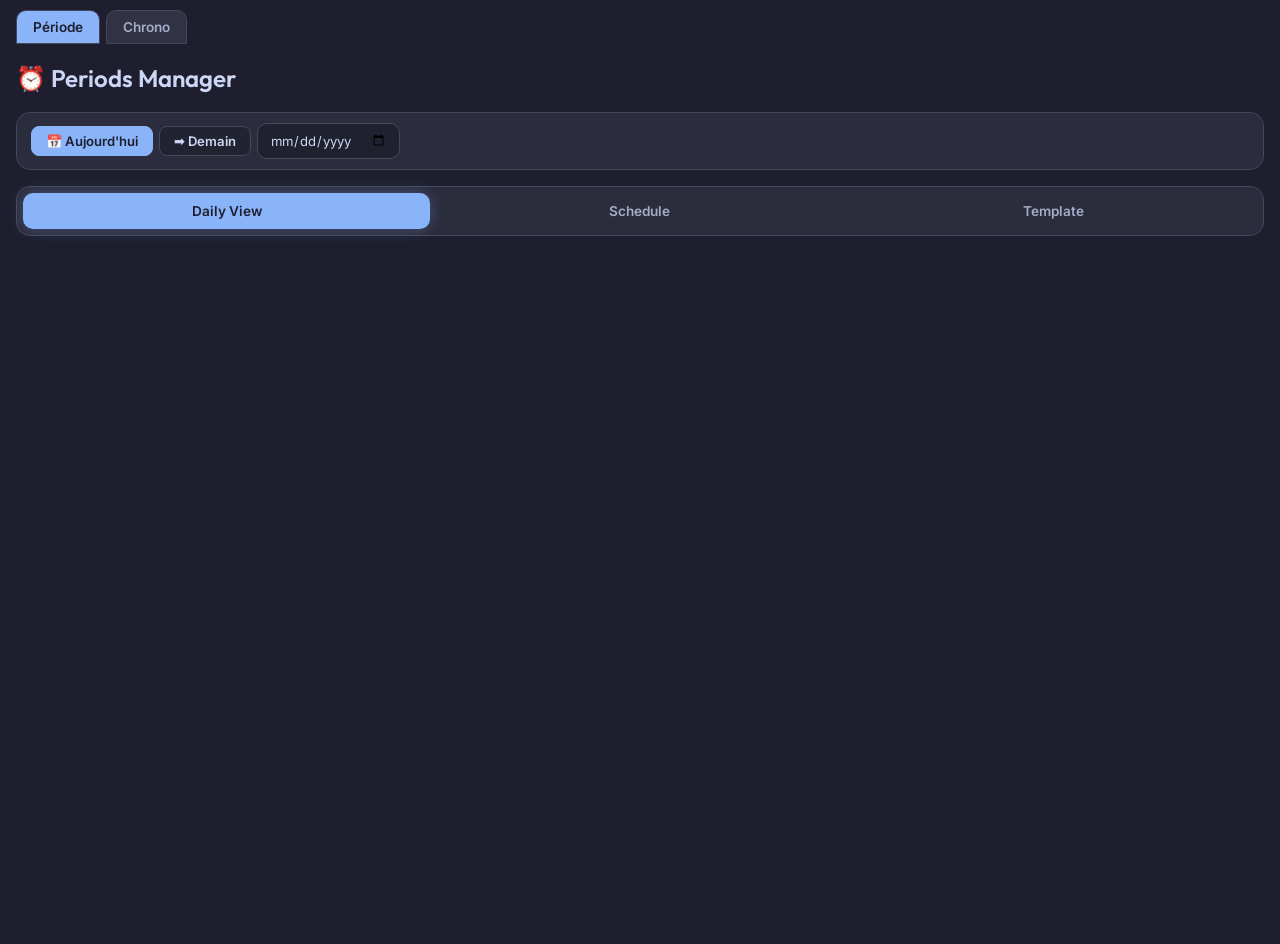
<file: periode-chrono-functional-merge-compressed/index.html>
<!DOCTYPE html> <html lang="fr"><head><meta charset="UTF-8"><title>Période + Chrono</title><link rel="preconnect" href="https://fonts.googleapis.com"><link rel="preconnect" href="https://fonts.gstatic.com" crossorigin><link href="https://fonts.googleapis.com/css2?family=Inter:wght@400;600&family=Outfit:wght@600;900&display=swap" rel="stylesheet"><style>*{box-sizing:border-box}html,body{margin:0;min-height:100%;background:#1e1e2e;color:#cdd6f4}body{padding:0;font-family:Inter,system-ui,sans-serif}.combined-shell{display:flex;gap:6px;padding:10px 16px 0;background:#1e1e2e;position:sticky;top:0;z-index:1000}.shell-tab{border:1px solid #45475a;background:#313244;color:#a6adc8;border-radius:10px 10px 0 0;padding:8px 16px;cursor:pointer;font:600 0.85rem Inter,system-ui,sans-serif}.shell-tab.is-active{background:#89b4fa;color:#1e1e2e}.combined-view{display:none}.combined-view.is-active{display:block}:root{--primary:#89b4fa;--primary-glow:rgba(137,180,250,0.3);--danger:#f38ba8;--warning:#f9e2af;--success:#a6e3a1;--bg:#1e1e2e;--card-bg:rgba(49,50,68,0.7);--text:#cdd6f4;--text-dim:#a6adc8;--divider:#45475a;--font-main:'Inter',system-ui,sans-serif;--font-display:'Outfit',sans-serif}#view-periode *,#view-periode *::before,#view-periode *::after{box-sizing:border-box;margin:0;padding:0}#view-periode{font-family:var(--font-main);background:var(--bg);color:var(--text);padding:16px;line-height:1.5;min-height:100vh;overflow-x:hidden}#view-periode .glass-bg{position:fixed;top:0;left:0;right:0;bottom:0;background:radial-gradient(circle at 50% 0%,#313244 0%,#1e1e2e 100%);z-index:-1}#view-periode h1,#view-periode h2,#view-periode h3{font-family:var(--font-display);font-weight:600}#view-periode h1{font-size:1.5rem;margin-bottom:16px;display:flex;align-items:center;gap:10px}#view-periode h2{font-size:1.1rem;margin-bottom:12px;color:var(--primary)}#view-periode h3{font-size:0.95rem;margin-bottom:8px}#view-periode .tabs{display:flex;gap:6px;margin-bottom:16px;flex-wrap:wrap;background:var(--card-bg);padding:6px;border-radius:14px;border:1px solid var(--divider);backdrop-filter:blur(8px)}#view-periode .tab-btn{flex:1;min-width:90px;padding:10px 14px;border-radius:10px;cursor:pointer;border:none;background:transparent;color:var(--text-dim);font-family:inherit;font-size:0.85rem;font-weight:600;transition:all 0.2s}#view-periode .tab-btn.active{background:var(--primary);color:#1e1e2e;box-shadow:0 0 16px var(--primary-glow)}#view-periode .tab-btn:hover:not(.active){background:rgba(255,255,255,0.05);color:var(--text)}#view-periode .tab-panel{display:none;animation:fadeIn 0.25s ease}#view-periode .tab-panel.active{display:block}@keyframes fadeIn{from{opacity:0;transform:translateY(4px)}to{opacity:1;transform:none}}#view-periode .card{background:var(--card-bg);backdrop-filter:blur(12px);border:1px solid var(--divider);border-radius:16px;padding:16px;margin-bottom:12px;box-shadow:0 4px 16px rgba(0,0,0,0.25)}#view-periode .date-selector{display:flex;gap:6px;align-items:center;margin-bottom:16px;flex-wrap:wrap;padding:10px 14px;border-radius:14px;background:var(--card-bg);border:1px solid var(--divider)}#view-periode .date-btn{padding:6px 14px;border-radius:8px;cursor:pointer;border:1px solid var(--divider);background:rgba(0,0,0,0.2);color:var(--text);font-size:0.82rem;font-weight:600;transition:all 0.15s;font-family:inherit}#view-periode .date-btn.active{background:var(--primary);color:#1e1e2e;border-color:var(--primary)}#view-periode .date-label{font-size:0.82rem;color:var(--text-dim);margin-left:auto}#view-periode input[type="text"],#view-periode input[type="time"],#view-periode input[type="date"],#view-periode input[type="search"],#view-periode select{padding:8px 12px;border-radius:10px;border:1px solid var(--divider);background:rgba(0,0,0,0.25);color:var(--text);font-family:inherit;font-size:0.9rem}#view-periode input[type="search"]{width:100%}#view-periode .form-row{display:flex;gap:10px;align-items:center;margin-bottom:10px;flex-wrap:wrap}#view-periode .form-row label{min-width:70px;font-weight:600;font-size:0.85rem;color:var(--text-dim)}#view-periode .btn{padding:8px 16px;border-radius:10px;border:1px solid var(--divider);background:var(--card-bg);color:var(--text);cursor:pointer;font-family:inherit;font-weight:600;font-size:0.85rem;transition:all 0.15s;display:inline-flex;align-items:center;gap:6px}#view-periode .btn:hover{background:rgba(255,255,255,0.08)}#view-periode .btn-primary{background:var(--primary);color:#1e1e2e;border-color:var(--primary)}#view-periode .btn-primary:hover{filter:brightness(1.05)}#view-periode .btn-success{background:var(--success);color:#1e1e2e;border-color:var(--success)}#view-periode .btn-danger{color:var(--danger);border-color:var(--danger)}#view-periode .btn-danger:hover{background:var(--danger);color:#1e1e2e}#view-periode .btn-sm{padding:4px 10px;font-size:0.78rem}#view-periode .btn-icon{padding:6px;min-width:32px;justify-content:center}#view-periode .btn-ghost{background:none;border:none;color:var(--text-dim)}#view-periode .timeline-sticky{position:sticky;top:0;z-index:50;background:linear-gradient(to bottom,var(--bg) 70%,transparent);padding-bottom:8px;margin-bottom:8px}#view-periode .timeline{position:relative;height:56px;border-radius:12px;background:rgba(0,0,0,0.25);border:1px solid var(--divider);overflow:hidden}#view-periode .timeline-block{position:absolute;top:4px;bottom:4px;border-radius:8px;display:flex;align-items:center;justify-content:center;font-size:0.65rem;font-weight:700;overflow:hidden;text-overflow:ellipsis;white-space:nowrap;padding:0 4px;cursor:pointer;transition:filter 0.2s;color:#1e1e2e}#view-periode .timeline-block:hover{filter:brightness(1.15)}#view-periode .timeline-block.is-current{box-shadow:0 0 12px var(--primary-glow);outline:2px solid #fff5}#view-periode .timeline-now{position:absolute;top:0;bottom:0;width:2px;background:var(--success);z-index:5}#view-periode .timeline-labels{display:flex;justify-content:space-between;font-size:0.7rem;color:var(--text-dim);margin-top:4px}#view-periode .daily-scroll{max-height:calc(100vh - 220px);overflow-y:auto;padding-right:4px}#view-periode .period-section{border-left:4px solid var(--divider);padding-left:12px;margin-bottom:20px;transition:border-color 0.2s}#view-periode .period-section.is-current{border-left-color:var(--success)}#view-periode .period-section.is-past{opacity:0.75}#view-periode .period-section.is-future{opacity:0.9}#view-periode .period-header{display:flex;justify-content:space-between;align-items:flex-start;margin-bottom:10px;gap:8px}#view-periode .period-time-badge{font-size:0.8rem;font-weight:700;color:var(--primary);background:rgba(137,180,250,0.12);padding:4px 10px;border-radius:8px}#view-periode .period-title-row{font-weight:700;font-size:1rem;margin-bottom:4px}#view-periode .break-message{text-align:center;padding:32px 20px;margin:24px 0;border:2px dashed var(--divider);border-radius:16px;color:var(--text-dim);background:rgba(0,0,0,0.15)}#view-periode .break-message .icon{font-size:2rem;margin-bottom:8px}#view-periode .daily-task-row{--step-color:var(--primary);display:flex;align-items:center;gap:10px;padding:10px 12px;border-radius:12px;background:var(--card-bg);border:1px solid var(--divider);margin-bottom:6px;transition:all 0.2s}#view-periode .daily-task-row:hover{border-color:var(--step-color);box-shadow:0 0 10px color-mix(in srgb,var(--step-color) 30%,transparent)}#view-periode .daily-task-row.is-done{opacity:0.5}#view-periode .daily-task-row.is-subtask{margin-left:16px;border-left:2px solid var(--divider)}#view-periode .daily-task-row.is-running{border-left:4px solid var(--step-color);background:color-mix(in srgb,var(--step-color) 10%,transparent)}#view-periode .task-info{flex:1;min-width:0}#view-periode .task-title-text{font-weight:600;font-size:0.9rem;white-space:nowrap;overflow:hidden;text-overflow:ellipsis}#view-periode .task-project-label{font-size:0.72rem;color:var(--text-dim);display:flex;align-items:center;gap:5px;margin-top:2px}#view-periode .project-dot{width:8px;height:8px;border-radius:50%;flex-shrink:0}#view-periode .task-row-actions{display:flex;gap:4px;flex-shrink:0}#view-periode .btn-task-action{width:32px;height:32px;border-radius:8px;border:1px solid var(--divider);background:rgba(0,0,0,0.2);color:var(--text);cursor:pointer;display:flex;align-items:center;justify-content:center;transition:all 0.15s;font-size:0.85rem}#view-periode .btn-task-action.play:hover{background:var(--primary);color:#1e1e2e;border-color:var(--primary)}#view-periode .btn-task-action.done:hover{background:var(--success);color:#1e1e2e;border-color:var(--success)}#view-periode .btn-task-action:disabled{opacity:0.35;cursor:not-allowed}#view-periode .period-item{display:flex;align-items:stretch;gap:8px;padding:12px;border:1px solid var(--divider);border-radius:14px;margin-bottom:8px;background:rgba(0,0,0,0.15);transition:border-color 0.2s,box-shadow 0.2s}#view-periode .period-item:hover{border-color:var(--primary);box-shadow:0 0 0 1px var(--primary-glow) inset}#view-periode .period-item.is-active{border-color:var(--success);box-shadow:0 0 12px rgba(166,227,161,.15)}#view-periode .period-time{display:flex;flex-direction:column;align-items:center;justify-content:center;min-width:72px;font-weight:700;font-size:0.82rem;color:var(--primary);gap:2px}#view-periode .period-time .sep{font-size:0.6rem;color:var(--text-dim)}#view-periode .period-info{flex:1;min-width:0}#view-periode .period-actions{display:flex;flex-direction:column;gap:4px;justify-content:center}#view-periode .task-dropzone{min-height:44px;border:2px dashed var(--divider);border-radius:10px;padding:6px 10px;margin-top:8px;display:flex;flex-wrap:wrap;align-items:center;gap:4px;transition:border-color 0.2s,background 0.2s}#view-periode .task-dropzone.drag-over{border-color:var(--primary);background:var(--primary-glow)}#view-periode .task-dropzone .placeholder{color:var(--text-dim);font-size:0.8rem;font-style:italic}#view-periode .task-chip{display:inline-flex;align-items:center;gap:4px;padding:3px 10px;border-radius:20px;font-size:0.78rem;background:rgba(0,0,0,0.25);border:1px solid var(--divider);margin:2px;cursor:grab;--chip-color:var(--primary)}#view-periode .task-chip:hover{border-color:var(--chip-color)}#view-periode .task-chip.is-done{opacity:0.5;text-decoration:line-through}#view-periode .task-chip .remove{cursor:pointer;opacity:0.6}#view-periode .task-chip .remove:hover{opacity:1;color:var(--danger)}#view-periode .available-tasks{max-height:280px;overflow-y:auto;padding:8px;border:1px solid var(--divider);border-radius:12px;background:rgba(0,0,0,0.15)}#view-periode .available-task{padding:8px 12px;border-radius:8px;cursor:grab;font-size:0.85rem;margin-bottom:4px;background:rgba(0,0,0,0.15);transition:background 0.15s;display:flex;align-items:center;gap:6px}#view-periode .available-task:hover{background:rgba(255,255,255,0.05)}#view-periode .available-task.is-subtask{margin-left:16px;font-size:0.8rem;opacity:0.9;border-left:2px solid var(--divider);padding-left:10px}#view-periode .project-group{margin-bottom:12px}#view-periode .project-header{font-size:0.72rem;font-weight:700;text-transform:uppercase;color:var(--text-dim);margin-bottom:6px;display:flex;align-items:center;gap:6px}#view-periode .search-box{width:100%;padding:8px 12px;border-radius:10px;border:1px solid var(--divider);background:rgba(0,0,0,0.2);color:var(--text);margin-bottom:10px;font-size:0.85rem}#view-periode .task-section-header{display:flex;align-items:center;gap:8px;margin:16px 0 8px;cursor:pointer;user-select:none}#view-periode .task-count{font-size:0.72rem;padding:2px 8px;border-radius:10px;background:var(--divider);font-weight:700}#view-periode .task-section-today .task-count{background:var(--success);color:#1e1e2e}#view-periode .day-tabs{display:flex;gap:4px;margin-bottom:12px;flex-wrap:wrap}#view-periode .day-tab{flex:1;min-width:40px;text-align:center;padding:6px 4px;border-radius:8px;cursor:pointer;font-size:0.78rem;font-weight:600;background:rgba(0,0,0,0.2);border:1px solid var(--divider);color:var(--text-dim);transition:all 0.2s}#view-periode .day-tab.active{background:var(--primary);color:#1e1e2e;border-color:var(--primary)}#view-periode .badge{font-size:0.68rem;padding:2px 8px;border-radius:10px;background:var(--primary);color:#1e1e2e;font-weight:700}#view-periode .badge-accent{background:var(--success)}#view-periode .text-muted{color:var(--text-dim);font-size:0.85rem}#view-periode .empty-state{text-align:center;padding:36px 16px;color:var(--text-dim)}#view-periode .empty-state .icon{font-size:2.5rem;margin-bottom:10px}#view-periode .flex-between{display:flex;justify-content:space-between;align-items:center;gap:8px;flex-wrap:wrap}#view-periode .mt{margin-top:8px}#view-periode .mb{margin-bottom:8px}#view-periode #save-status{position:fixed;bottom:12px;right:12px;font-size:0.7rem;padding:6px 12px;border-radius:8px;background:rgba(0,0,0,0.6);backdrop-filter:blur(8px);color:var(--text-dim);pointer-events:none;opacity:0;transition:opacity 0.3s;display:flex;align-items:center;gap:6px;z-index:1000}#view-periode #save-status.active{opacity:1}#view-periode .spinner{width:10px;height:10px;border:2px solid var(--text-dim);border-top-color:transparent;border-radius:50%;animation:spin 0.8s linear infinite}@keyframes spin{to{transform:rotate(360deg)}}#view-periode .modal-overlay{position:fixed;top:0;left:0;right:0;bottom:0;background:rgba(0,0,0,0.75);display:none;align-items:center;justify-content:center;z-index:2000;padding:20px;backdrop-filter:blur(4px)}#view-periode .modal-content{background:var(--bg);border:1px solid var(--divider);border-radius:20px;width:100%;max-width:420px;padding:24px;box-shadow:0 10px 40px rgba(0,0,0,0.5)}#view-periode .modal-footer{display:flex;justify-content:flex-end;gap:10px;margin-top:20px;flex-wrap:wrap}#view-periode .scope-options{display:flex;flex-direction:column;gap:8px;margin:16px 0}#view-periode .scope-option{padding:12px 14px;border-radius:12px;border:2px solid var(--divider);cursor:pointer;transition:all 0.15s;background:rgba(0,0,0,0.15)}#view-periode .scope-option:hover{border-color:var(--primary)}#view-periode .scope-option.selected{border-color:var(--primary);background:var(--primary-glow)}#view-periode .scope-option strong{display:block;margin-bottom:2px}#view-periode .scope-option span{font-size:0.82rem;color:var(--text-dim)}#view-periode::-webkit-scrollbar{width:6px}#view-periode::-webkit-scrollbar-thumb{background:var(--divider);border-radius:3px}#view-chrono *,#view-chrono *::before,#view-chrono *::after{box-sizing:border-box;margin:0;padding:0}#view-chrono{font-family:var(--font-main);background:var(--bg);color:var(--text);padding:16px;line-height:1.5;overflow-x:hidden;min-height:100vh}#view-chrono .glass-bg{position:fixed;top:0;left:0;right:0;bottom:0;background:radial-gradient(circle at 50% 0%,#313244 0%,#1e1e2e 100%);z-index:-1}#view-chrono h1,#view-chrono h2,#view-chrono h3{font-family:var(--font-display);font-weight:600}#view-chrono .timer-card{background:var(--card-bg);backdrop-filter:blur(12px);border:1px solid var(--divider);border-radius:24px;padding:24px;text-align:center;box-shadow:0 8px 32px rgba(0,0,0,0.4);margin-bottom:24px;position:sticky;top:0;z-index:100}#view-chrono .session-badge{display:inline-block;padding:4px 12px;background:var(--divider);border-radius:20px;font-size:0.75rem;font-weight:700;text-transform:uppercase;letter-spacing:1px;margin-bottom:8px}#view-chrono #current-task-name{font-size:1.4rem;margin-bottom:8px;white-space:nowrap;overflow:hidden;text-overflow:ellipsis}#view-chrono .timer-digits{font-size:4.5rem;font-family:var(--font-display);font-weight:900;line-height:1;margin:12px 0;font-variant-numeric:tabular-nums;text-shadow:0 0 20px var(--primary-glow);transition:color 0.3s ease}#view-chrono .timer-digits.warning{color:var(--warning)}#view-chrono .timer-digits.danger{color:var(--danger);animation:pulse-danger 1s infinite}@keyframes pulse-danger{0%{opacity:1}50%{opacity:0.7}100%{opacity:1}}#view-chrono .progress-container{height:6px;background:var(--divider);border-radius:3px;overflow:hidden;margin:16px 0}#view-chrono .progress-bar{height:100%;background:var(--primary);width:0%;transition:width 1s linear;box-shadow:0 0 10px var(--primary-glow)}#view-chrono .controls{display:flex;justify-content:center;align-items:center;gap:16px;margin-top:16px}#view-chrono .btn-ctrl{background:none;border:none;color:var(--text);cursor:pointer;padding:8px;border-radius:50%;transition:all 0.2s;display:flex;align-items:center;justify-content:center}#view-chrono .btn-ctrl:hover{background:rgba(255,255,255,0.1);transform:scale(1.1)}#view-chrono .btn-ctrl:active{transform:scale(0.95)}#view-chrono .btn-main{width:64px;height:64px;background:var(--primary);color:#1e1e2e;box-shadow:0 0 20px var(--primary-glow)}#view-chrono .btn-main:hover{background:#b4befe}#view-chrono .btn-adj{font-size:0.8rem;font-weight:700;padding:6px 10px;border-radius:8px;background:var(--divider)}#view-chrono .btn-adj.plus{color:var(--success)}#view-chrono .btn-adj.minus{color:var(--danger)}#view-chrono .section-header{display:flex;justify-content:space-between;align-items:center;margin:24px 0 12px}#view-chrono .sequence-list{min-height:60px;border:2px dashed var(--divider);border-radius:16px;padding:8px;margin-bottom:24px;background:rgba(0,0,0,0.1)}#view-chrono .sequence-list.drag-over{border-color:var(--primary);background:var(--primary-glow)}#view-chrono .task-item{background:var(--card-bg);border:1px solid var(--divider);border-radius:12px;padding:12px;margin-bottom:8px;display:flex;align-items:center;gap:12px;cursor:grab;transition:all 0.2s}#view-chrono .task-item{--step-color:var(--primary)}#view-chrono .task-item:hover{transform:translateX(4px);border-color:var(--step-color);box-shadow:0 0 10px color-mix(in srgb,var(--step-color) 35%,transparent)}#view-chrono .task-item.active{border-left:4px solid var(--step-color);background:color-mix(in srgb,var(--step-color) 12%,transparent)}#view-chrono .task-item .task-content{cursor:pointer}#view-chrono .task-item.dragging{opacity:0.5}#view-chrono .task-drag-handle{color:var(--text-dim);cursor:grab}#view-chrono .task-content{flex:1;min-width:0}#view-chrono .task-title{font-weight:600;white-space:nowrap;overflow:hidden;text-overflow:ellipsis;font-size:0.9rem}#view-chrono .task-duration-label{font-size:0.75rem;color:var(--text-dim)}#view-chrono .task-actions{display:flex;gap:4px}#view-chrono .btn-tiny{background:none;border:none;color:var(--text-dim);cursor:pointer;padding:4px;border-radius:4px}#view-chrono .btn-tiny:hover{color:var(--danger);background:rgba(243,139,168,0.1)}#view-chrono .source-lists{display:flex;flex-direction:column;gap:16px}#view-chrono .list-container{background:var(--card-bg);border-radius:16px;padding:16px;border:1px solid var(--divider)}#view-chrono .list-container h3{font-size:1rem;margin-bottom:12px;display:flex;align-items:center;gap:8px}#view-chrono .task-count-badge{font-size:0.7rem;padding:2px 8px;background:var(--divider);border-radius:10px;color:var(--text-dim)}#view-chrono .search-box{width:100%;padding:8px 12px;border-radius:8px;border:1px solid var(--divider);background:var(--bg);color:var(--text);margin-bottom:12px;font-size:0.85rem}#view-chrono .project-group{margin-bottom:12px}#view-chrono .project-header{font-size:0.75rem;font-weight:700;text-transform:uppercase;color:var(--text-dim);margin-bottom:6px;display:flex;align-items:center;gap:6px}#view-chrono .project-dot{width:8px;height:8px;border-radius:50%}#view-chrono .available-task{padding:8px 12px;border-radius:8px;background:rgba(0,0,0,0.2);margin-bottom:4px;font-size:0.85rem;cursor:pointer;display:flex;flex-direction:column;gap:4px;transition:background 0.2s}#view-chrono .available-task:hover{background:rgba(255,255,255,0.05)}#view-chrono .task-tags{display:flex;flex-wrap:wrap;gap:4px}#view-chrono .task-tag{font-size:0.6rem;padding:1px 6px;border-radius:4px;background:var(--divider);color:var(--text)}#view-chrono .modal-overlay{position:fixed;top:0;left:0;right:0;bottom:0;background:rgba(0,0,0,0.8);display:none;align-items:center;justify-content:center;z-index:2000;backdrop-filter:blur(4px)}#view-chrono .modal-content{background:var(--bg);border:1px solid var(--divider);border-radius:20px;padding:24px;width:90%;max-width:360px;box-shadow:0 10px 40px rgba(0,0,0,0.5)}#view-chrono .modal-content h2{margin-bottom:16px}#view-chrono .duration-input-wrapper{display:flex;gap:8px;margin:16px 0}#view-chrono .duration-input-wrapper input{flex:1;padding:12px;border-radius:10px;border:1px solid var(--divider);background:var(--card-bg);color:var(--text);font-size:1.2rem;text-align:center}#view-chrono .modal-footer{display:flex;justify-content:flex-end;gap:12px}#view-chrono .btn{padding:8px 16px;border-radius:8px;cursor:pointer;font-weight:600;border:none}#view-chrono .btn-primary{background:var(--primary);color:#1e1e2e}#view-chrono .btn-ghost{background:none;color:var(--text-dim)}#view-chrono .hidden{display:none !important}#view-chrono .flex-row{display:flex;align-items:center;gap:8px}#view-chrono .empty-placeholder{text-align:center;color:var(--text-dim);padding:20px;font-style:italic;font-size:0.85rem}#view-chrono .quick-add-box{display:flex;flex-direction:column;gap:4px;justify-content:center}#view-chrono .btn-xs{font-size:0.65rem;padding:4px 8px;font-weight:700;border-radius:6px}#view-chrono .loop-toggle{display:flex;align-items:center;gap:8px;font-size:0.8rem;color:var(--text-dim);cursor:pointer;user-select:none}#view-chrono .loop-toggle input{accent-color:var(--primary);width:16px;height:16px;cursor:pointer}#view-chrono .subtask-item{margin-left:16px;border-left:2px solid var(--divider);padding-left:8px}#view-chrono .subtask-item .available-task{font-size:0.8rem;opacity:0.9}</style></head><body><nav id="app-switcher" class="combined-shell" aria-label="Période et Chrono"><button class="shell-tab is-active" data-view="periode" onclick="AppShell.switchTo('periode')">Période</button><button class="shell-tab" data-view="chrono" onclick="AppShell.switchTo('chrono')">Chrono</button></nav><main id="view-periode" class="combined-view is-active"><div class="glass-bg"></div><div id="save-status"></div><h1>⏰ Periods Manager</h1><div class="date-selector" id="date-selector"><button class="date-btn active" onclick="setDateToday()">📅 Aujourd'hui</button> <button class="date-btn" onclick="setDateTomorrow()">➡️ Demain</button> <input type="date" id="custom-date" style="width:auto; min-width:140px; font-size:0.82rem;" onchange="setDateCustom(this.value)" /> <span class="date-label" id="date-label"></span></div><div class="tabs"><button class="tab-btn active" data-tab="daily" onclick="switchTab('daily')">Daily View</button> <button class="tab-btn" data-tab="schedule" onclick="switchTab('schedule')">Schedule</button> <button class="tab-btn" data-tab="template" onclick="switchTab('template')">Template</button></div><div id="daily" class="tab-panel active"><div class="timeline-sticky"><div id="daily-timeline"></div></div><div id="daily-scroll" class="daily-scroll"></div></div><div id="schedule" class="tab-panel"><div id="schedule-content"></div></div><div id="template" class="tab-panel"><div id="template-list"></div><div id="template-editor" style="display:none"></div></div><div id="modal-period" class="modal-overlay"><div class="modal-content"><h2 id="m-period-title">Ajouter une période</h2><div id="scope-selector" class="scope-options" style="display:none"><div class="scope-option selected" data-scope="today" onclick="selectScope('today')"><strong>📅 Uniquement ce jour</strong> <span>Modification ponctuelle, ne modifie pas le template.</span></div><div class="scope-option" data-scope="template" onclick="selectScope('template')"><strong>📋 Template actif</strong> <span id="scope-template-name">Sera répété chaque semaine pour ce jour.</span></div></div><div class="form-row"><label>Titre</label><input type="text" id="p-title" placeholder="Deep Work" style="flex:1" /></div><div class="form-row"><label>Début</label><input type="time" id="p-start" /></div><div class="form-row"><label>Fin</label><input type="time" id="p-end" /></div><div class="modal-footer"><button class="btn btn-ghost" onclick="closePeriodModal()">Annuler</button> <button class="btn btn-primary" onclick="savePeriod()">Enregistrer</button></div></div></div><div id="modal-tt" class="modal-overlay"><div class="modal-content"><h2>Nouveau template</h2><div class="form-row"><label>Nom</label><input type="text" id="m-tt-name" placeholder="Semaine cours" style="flex:1" /></div><div class="modal-footer"><button class="btn btn-ghost" onclick="closeTTModal()">Annuler</button> <button class="btn btn-primary" onclick="createTimetable()">Créer</button></div></div></div><div id="modal-custom" class="modal-overlay"><div class="modal-content"><h2>Ajouter une tâche personnalisée</h2><div class="form-row"><label>Titre</label><input type="text" id="c-title" placeholder="Tâche personnalisée" style="flex:1" /></div><div class="form-row"><label>Période</label><select id="c-period" style="flex:1"></select></div><div class="modal-footer"><button class="btn btn-ghost" onclick="closeCustomModal()">Annuler</button><button class="btn btn-primary" onclick="confirmCustomTask()">Ajouter</button></div></div></div></main><main id="view-chrono" class="combined-view"> <div class="glass-bg"></div> <div id="app"><div class="timer-card" id="timer-card"><button onclick="ui.toggleCollapse()" style="position:absolute; top: 16px; right: 16px; background: none; border: none; color: var(--text-dim); cursor: pointer;"> <svg id="icon-collapse" width="24" height="24" viewBox="0 0 24 24" fill="currentColor"><path d="M12 8l-6 6 1.41 1.41L12 10.83l4.59 4.58L18 14z"/></svg> <svg id="icon-expand" class="hidden" width="24" height="24" viewBox="0 0 24 24" fill="currentColor"><path d="M16.59 8.59L12 13.17 7.41 8.59 6 10l6 6 6-6z"/></svg> </button><div id="session-title" class="session-badge">Chrono</div><div id="total-time-display" style="font-size: 0.8rem; color: var(--text-dim); margin-bottom: 8px;">Total: 0s / 0s</div><div id="timer-card-full"><div id="current-task-name">No task selected</div><div id="timer-display" class="timer-digits">00:00</div><div class="progress-container"><div id="progress-bar" class="progress-bar"></div></div><div class="controls" style="margin-bottom: 12px;"><button onclick="adjustTime(-60)" class="btn-adj minus">- 1m</button> <button onclick="adjustTime(-10)" class="btn-adj minus">- 10s</button> <button onclick="adjustTime(10)" class="btn-adj plus">+ 10s</button> <button onclick="adjustTime(60)" class="btn-adj plus">+ 1m</button></div><div class="controls"><button id="btn-prev" onclick="timer.prev()" class="btn-ctrl" title="Previous"> <svg width="24" height="24" viewBox="0 0 24 24" fill="currentColor"><path d="M6 6h2v12H6zm3.5 6l8.5 6V6z"/></svg> </button> <button id="btn-play-pause" onclick="timer.toggle()" class="btn-ctrl btn-main"> <svg id="play-icon" width="32" height="32" viewBox="0 0 24 24" fill="currentColor"><path d="M8 5v14l11-7z"/></svg> <svg id="pause-icon" class="hidden" width="32" height="32" viewBox="0 0 24 24" fill="currentColor"><path d="M6 19h4V5H6v14zm8-14v14h4V5h-4z"/></svg> </button> <button id="btn-next" onclick="timer.next()" class="btn-ctrl" title="Next"> <svg width="24" height="24" viewBox="0 0 24 24" fill="currentColor"><path d="M6 18l8.5-6L6 6v12zM16 6v12h2V6h-2z"/></svg> </button> <button onclick="timer.reset()" class="btn-ctrl" title="Reset"> <svg width="20" height="20" viewBox="0 0 24 24" fill="none" stroke="currentColor" stroke-width="2.5"><path d="M23 4v6h-6M1 20v-6h6"/><path d="M3.51 9a9 9 0 0114.85-3.36L23 10M1 14l4.64 4.36A9 9 0 0020.49 15"/></svg> </button></div><div style="margin-top: 16px;"><button class="btn btn-primary" style="width: 100%; border-radius: 12px;" onclick="ui.prepareUnplannedTask()">
          ✨ Add Unplanned Task (Insert Next)
        </button></div></div><div id="timer-card-slim" class="hidden" style="display:flex; justify-content:space-between; align-items:center; margin-top: 8px;"><div style="flex: 1; min-width: 0; display:flex; flex-direction:column; align-items: flex-start; margin-right: 8px;"><div id="slim-task-name" style="font-weight: 600; white-space: nowrap; overflow: hidden; text-overflow: ellipsis; width: 100%; text-align: left;">No task selected</div><div id="slim-timer-display" style="font-family: var(--font-display); font-size: 1.5rem; font-weight: 900; color: var(--primary);">00:00</div></div><div style="display:flex; gap: 4px;"><button onclick="timer.prev()" class="btn-ctrl" style="padding: 4px;"><svg width="24" height="24" viewBox="0 0 24 24" fill="currentColor"><path d="M6 6h2v12H6zm3.5 6l8.5 6V6z"/></svg></button> <button onclick="timer.toggle()" class="btn-ctrl" style="padding: 4px; color: var(--primary);"> <svg id="slim-play-icon" width="32" height="32" viewBox="0 0 24 24" fill="currentColor"><path d="M8 5v14l11-7z"/></svg> <svg id="slim-pause-icon" class="hidden" width="32" height="32" viewBox="0 0 24 24" fill="currentColor"><path d="M6 19h4V5H6v14zm8-14v14h4V5h-4z"/></svg> </button> <button onclick="timer.next()" class="btn-ctrl" style="padding: 4px;"><svg width="24" height="24" viewBox="0 0 24 24" fill="currentColor"><path d="M6 18l8.5-6L6 6v12zM16 6v12h2V6h-2z"/></svg></button></div> </div> </div> <div class="section-header"> <h3>Planned Sequence</h3> <div style="display:flex; gap: 8px; align-items: center;"> <label class="loop-toggle" title="Restart sequence from the beginning when finished"> <input type="checkbox" id="loop-infinite" onchange="ui.toggleLoop(this.checked)">
        Loop ∞
      </label> <button class="btn btn-ghost" onclick="ui.prepareCustomTask()">+ Add Custom</button> <button class="btn btn-adj" onclick="timer.clearSequence()">Clear All</button> </div> </div> <div id="sequence-list" class="sequence-list" 
       ondragover="ui.onDragOver(event)" 
       ondrop="ui.onDrop(event, 'sequence')" 
       ondragleave="ui.onDragLeave(event)"> <div class="empty-placeholder">Drag tasks here to plan your sequence</div> </div> <div class="source-lists"> <div class="list-container"> <h3>📌 Today's Tasks <span id="count-today" class="task-count-badge">0</span></h3> <input type="search" class="search-box" placeholder="Filter today's tasks..." oninput="ui.filterTasks('today', this.value)"> <div id="list-today"></div> </div> <div class="list-container"> <h3>📂 All Tasks <span id="count-all" class="task-count-badge">0</span></h3> <input type="search" class="search-box" placeholder="Search all tasks..." oninput="ui.filterTasks('all', this.value)"> <div id="list-all"></div> </div> </div> </div> <div id="modal-duration" class="modal-overlay"> <div class="modal-content"> <h2 id="modal-task-title">Task Duration</h2> <div id="custom-title-wrapper" class="hidden" style="margin-bottom: 16px;"> <p class="text-dim">Task Title</p> <input type="text" id="input-title" placeholder="My Custom Task" style="width:100%; padding: 12px; border-radius: 10px; border: 1px solid var(--divider); background: var(--card-bg); color: var(--text); font-size: 1.1rem; margin-top: 4px;"> </div> <p class="text-dim">Enter duration (e.g., 10, 30s, 1.5h)</p> <div class="duration-input-wrapper"> <input type="text" id="input-duration" placeholder="10" autofocus> </div> <div class="modal-footer"> <button class="btn btn-ghost" onclick="ui.closeModal()">Cancel</button> <button id="modal-confirm-btn" class="btn btn-primary" onclick="ui.confirmTaskAdd()">Add to Chrono</button> </div> </div> </div> <audio id="audio-beep" src="https://assets.mixkit.co/active_storage/sfx/2869/2869-preview.mp3" preload="auto"></audio> </main><script>window.CombinedRuntime={ready:function(fn){function run(){try{var r=fn();r&&r.catch&&r.catch(function(e){console.error("Initialization failed:",e)})}catch(e){console.error("Initialization failed:",e)}}"undefined"!=typeof PluginAPI?PluginAPI.onReady?PluginAPI.onReady(run):run():setTimeout(function(){window.CombinedRuntime.ready(fn)},100)}},window.CombinedStore=function(){var envelope={periods:null,chrono:null},loaded=!1,loading=null,saving=null,queued=!1;async function load(){return loaded?envelope:(loading||(loading=async function(){var raw=await PluginAPI.loadSyncedData();return raw&&function(raw){var x=raw;if("string"==typeof x&&(x=JSON.parse(x)),x&&"object"==typeof x){if(x._unified||x.__combined)return envelope.periods=x.periods||null,void(envelope.chrono=x.chrono||null);(x.timetables||x.dailyOverrides||x.activeTimetableId||x.syncLog)&&(envelope.periods=x),Object.prototype.hasOwnProperty.call(x,"steps")&&(envelope.chrono=x)}}(raw),loaded=!0,envelope}().catch(function(e){throw loading=null,e})),loading)}async function flush(){if(saving)return queued=!0,saving;var payload=JSON.stringify({_unified:!0,periods:envelope.periods,chrono:envelope.chrono});return saving=PluginAPI.persistDataSynced(payload).finally(function(){if(saving=null,queued)return queued=!1,flush()})}async function savePart(key,value){return await load(),envelope[key]=value,flush()}return{load:load,reload:async function(){return loaded=!1,loading=null,load()},loadPeriods:async function(){return(await load()).periods},loadChrono:async function(){return(await load()).chrono},savePeriods:function(v){return savePart("periods",v)},saveChrono:function(v){return savePart("chrono",v)}}}(),window.CombinedTaskContext=function(){var value=null,promise=null;async function load(force){return value&&!force?value:(promise||(promise=Promise.all([PluginAPI.getTasks(),PluginAPI.getAllProjects?PluginAPI.getAllProjects():Promise.resolve([]),PluginAPI.getAllTags?PluginAPI.getAllTags():Promise.resolve([])]).then(function(a){return value={tasks:a[0]||[],projects:a[1]||[],tags:a[2]||[]}}).catch(function(e){throw promise=null,e})),promise)}return{load:load,refresh:async function(){return value=null,promise=null,load(!1)}}}(),window.ChronoBridge={_queue:null,replaceSequence:function(steps){window.timer&&window.timer.replaceSequenceFromPeriod?window.timer.replaceSequenceFromPeriod(steps):this._queue=steps}};var DATA_VERSION=2,data={version:2,deviceId:null,activeTimetableId:null,timetables:{},dailyOverrides:{},syncLog:[]},allTasks=[],allProjects=[],currentTaskId=null,currentPlanningDate=null,editingTimetableId=null,editingDayIndex=0,modalPeriodIdx=null,modalTTPeriodIdx=null,modalContext="schedule",periodSaveScope="today",taskSearchToday="",taskSearchAll="",assignPopoverTaskId=null,assignPopoverAnchor=null,autoAssignStatus="",allTasksSectionCollapsed=!1,draggedTaskId=null,draggedPeriodTask=null,moveMenuKey=null,runningCustomId=null,autreTaskId=null,AUTRE_TASK_TITLE="autre",AUTRE_WAIT_MS=1e4,AUTRE_POLL_MS=300,DAYS=["Lun","Mar","Mer","Jeu","Ven","Sam","Dim"],saveTimeout=null,isSaving=!1,needsSave=!1,dailyScrollInitialized=!1;function planningDateStr(){var d=currentPlanningDate||new Date;return d.getFullYear()+"-"+String(d.getMonth()+1).padStart(2,"0")+"-"+String(d.getDate()).padStart(2,"0")}function todayStr(){var d=new Date;return d.getFullYear()+"-"+String(d.getMonth()+1).padStart(2,"0")+"-"+String(d.getDate()).padStart(2,"0")}function tomorrowStr(){var d=new Date;return d.setDate(d.getDate()+1),d.getFullYear()+"-"+String(d.getMonth()+1).padStart(2,"0")+"-"+String(d.getDate()).padStart(2,"0")}function dayIndex(d){return(d.getDay()+6)%7}function parseTime(s){var p=s.split(":");return 60*parseInt(p[0],10)+parseInt(p[1],10)}function fmtTime(mins){return String(Math.floor(mins/60)).padStart(2,"0")+":"+String(mins%60).padStart(2,"0")}function uid(){return Date.now().toString(36)+Math.random().toString(36).substr(2,6)}function escHtml(s){if(!s)return"";var t=document.createElement("div");return t.textContent=s,t.innerHTML}function escAttr(s){return s?String(s).replace(/"/g,"&quot;").replace(/'/g,"&#39;"):""}function formatDateLabel(dateStr){if(dateStr===todayStr())return"Aujourd'hui — "+dateStr;if(dateStr===tomorrowStr())return"Demain — "+dateStr;return["Dimanche","Lundi","Mardi","Mercredi","Jeudi","Vendredi","Samedi"][new Date(dateStr+"T12:00:00").getDay()]+" — "+dateStr}function setDateToday(){currentPlanningDate=new Date,document.getElementById("custom-date").value="",updateDateSelector(),refreshCurrentTab(),dailyScrollInitialized=!1}function setDateTomorrow(){var d=new Date;d.setDate(d.getDate()+1),currentPlanningDate=d,document.getElementById("custom-date").value="",updateDateSelector(),refreshCurrentTab(),dailyScrollInitialized=!1}function setDateCustom(val){val&&(currentPlanningDate=new Date(val+"T12:00:00"),updateDateSelector(),refreshCurrentTab(),dailyScrollInitialized=!1)}function updateDateSelector(){var ds=planningDateStr(),today=todayStr(),tomorrow=tomorrowStr();document.querySelectorAll(".date-btn").forEach(function(b,i){b.classList.toggle("active",0===i&&ds===today||1===i&&ds===tomorrow)}),document.getElementById("date-label").textContent=formatDateLabel(ds),ds!==today&&ds!==tomorrow&&(document.getElementById("custom-date").value=ds)}function loadDeviceId(){try{var stored=localStorage.getItem("pm_deviceId");stored&&(data.deviceId=stored)}catch(e){}if(!data.deviceId){data.deviceId="dev_"+uid();try{localStorage.setItem("pm_deviceId",data.deviceId)}catch(e){}}}function recordOp(op,payload){data.syncLog||(data.syncLog=[]);var entry={id:uid(),ts:Date.now(),deviceId:data.deviceId,op:op,payload:JSON.parse(JSON.stringify(payload))};return data.syncLog.push(entry),data.syncLog.length>800&&(data.syncLog=data.syncLog.slice(-600)),entry}function applyOpEntry(entry){var p=entry.payload||{};switch(entry.op){case"MIGRATE_SNAPSHOT":data.activeTimetableId=p.activeTimetableId||null,data.timetables=p.timetables||{},data.dailyOverrides=p.dailyOverrides||{};break;case"SET_ACTIVE_TIMETABLE":data.activeTimetableId=p.id;break;case"CLEAR_ACTIVE_TIMETABLE":data.activeTimetableId=null;break;case"UPSERT_TIMETABLE":data.timetables[p.id]=p.timetable;break;case"DELETE_TIMETABLE":delete data.timetables[p.id],data.activeTimetableId===p.id&&(data.activeTimetableId=null);break;case"SET_TEMPLATE_DAY_PERIODS":if(!data.timetables[p.templateId])break;data.timetables[p.templateId].days||(data.timetables[p.templateId].days={}),data.timetables[p.templateId].days[p.dayIndex]={periods:p.periods};break;case"SET_DAILY_PERIODS":data.dailyOverrides||(data.dailyOverrides={}),data.dailyOverrides[p.dateStr]={periods:p.periods};break;case"DELETE_DAILY_OVERRIDE":data.dailyOverrides&&delete data.dailyOverrides[p.dateStr]}}function mutate(op,payload){applyOpEntry({op:op,payload:payload}),recordOp(op,payload),saveData()}function migrateData(parsed){return parsed||(parsed={}),parsed.timetables||(parsed.timetables={}),parsed.dailyOverrides||(parsed.dailyOverrides={}),parsed.syncLog||(parsed.syncLog=[]),loadDeviceId(),parsed.deviceId=parsed.deviceId||data.deviceId,parsed.version=DATA_VERSION,0===parsed.syncLog.length&&(Object.keys(parsed.timetables).length||Object.keys(parsed.dailyOverrides).length)&&parsed.syncLog.push({id:uid(),ts:Date.now(),deviceId:parsed.deviceId,op:"MIGRATE_SNAPSHOT",payload:{activeTimetableId:parsed.activeTimetableId,timetables:parsed.timetables,dailyOverrides:parsed.dailyOverrides}}),parsed}function mergeRemoteData(remote){if(!remote||!remote.syncLog||!remote.syncLog.length)return!1;var known={};(data.syncLog||[]).forEach(function(e){known[e.id]=!0});var newOps=remote.syncLog.filter(function(e){return!known[e.id]});return!!newOps.length&&(newOps.sort(function(a,b){return a.ts-b.ts}),newOps.forEach(function(entry){applyOpEntry(entry),data.syncLog.push(entry)}),data.syncLog.sort(function(a,b){return a.ts-b.ts}),!0)}async function executeSave(){if(isSaving)needsSave=!0;else{isSaving=!0,needsSave=!1,showSaveStatus("Sauvegarde…",!0);try{data.version=DATA_VERSION,await CombinedStore.savePeriods(data),showSaveStatus("Sauvegardé ✓",!1)}catch(e){console.error("Save failed:",e),showSaveStatus("Nouvelle tentative…",!0),needsSave=!0}setTimeout(function(){isSaving=!1,needsSave&&executeSave()},1100)}}function saveData(){showSaveStatus("Sauvegarde…",!0),saveTimeout&&clearTimeout(saveTimeout),saveTimeout=setTimeout(executeSave,200)}function showSaveStatus(text,spinning){var el=document.getElementById("save-status");el.innerHTML=(spinning?'<div class="spinner"></div>':"")+"<span>"+text+"</span>",el.classList.add("active"),spinning||setTimeout(function(){el.classList.remove("active")},2e3)}async function loadDataFromStore(){try{var loaded=await CombinedStore.loadPeriods();loaded&&(data=migrateData(loaded))}catch(e){console.error("Load failed:",e),migrateData(data)}}async function loadTasks(){try{var taskContext=await CombinedTaskContext.load();allTasks=taskContext.tasks,PluginAPI.getAllProjects&&(allProjects=taskContext.projects),window.periodTags=taskContext.tags||[]}catch(e){allTasks=[],allProjects=[]}}function getEffectivePeriodsForDate(dateStr){if(data.dailyOverrides&&data.dailyOverrides[dateStr])return(data.dailyOverrides[dateStr].periods||[]).slice();if(data.activeTimetableId&&data.timetables[data.activeTimetableId]){var tt=data.timetables[data.activeTimetableId],dow=dayIndex(new Date(dateStr+"T12:00:00"));if(tt.days&&tt.days[dow]&&tt.days[dow].periods)return tt.days[dow].periods.slice()}return[]}function getEffectivePeriods(){return getEffectivePeriodsForDate(planningDateStr())}function isDateOverridden(dateStr){return!(!data.dailyOverrides||!data.dailyOverrides[dateStr])}function setDailyPeriods(dateStr,periods){mutate("SET_DAILY_PERIODS",{dateStr:dateStr,periods:periods})}function setTemplateDayPeriods(templateId,dayIndex,periods){mutate("SET_TEMPLATE_DAY_PERIODS",{templateId:templateId,dayIndex:dayIndex,periods:periods})}function getProjectColor(projectId){var p=allProjects.find(function(x){return x.id===projectId});return p&&p.theme&&p.theme.primary?p.theme.primary:"#89b4fa"}function getTaskProjectId(task){if(!task)return null;if(task.projectId)return task.projectId;if(task.parentId){var parent=allTasks.find(function(t){return t.id===task.parentId});return parent?parent.projectId:null}return null}function getProjectName(projectId){if(!projectId)return"Inbox";var p=allProjects.find(function(x){return x.id===projectId});return p?p.title:"Inbox"}function getTaskById(id){return allTasks.find(function(t){return t.id===id})}function isCustomTaskId(id){return 0===String(id||"").indexOf("custom_")}function ensureCustomMeta(period){return period.customMeta||(period.customMeta={}),period.customMeta}function resolvePeriodItems(period){var result=[];return period&&period.taskIds?(period.taskIds.forEach(function(tid){if(isCustomTaskId(tid)){var meta=period.customMeta&&period.customMeta[tid]||{};result.push({id:tid,title:meta.title||"Tâche personnalisée",isDone:!!meta.isDone,isCustom:!0,projectId:null,parentId:null})}else{var t=getTaskById(tid);t&&result.push({id:t.id,title:t.title,isDone:!!t.isDone,isCustom:!1,projectId:getTaskProjectId(t),parentId:t.parentId,subTaskIds:t.subTaskIds,task:t})}}),result):result}function sleep(ms){return new Promise(function(resolve){setTimeout(resolve,ms)})}function findAutreTask(tasks,today){return(tasks||[]).find(function(t){return t&&String(t.title||"").toLowerCase()===AUTRE_TASK_TITLE&&t.dueDay===today&&!t.isDone&&!t.parentId})}async function ensureAutreTask(){var today=todayStr();await loadTasks();var autre=findAutreTask(allTasks,today),created=null;!autre&&PluginAPI.addTask&&(created=await PluginAPI.addTask({title:AUTRE_TASK_TITLE,dueDay:today,projectId:null}));for(var deadline=Date.now()+AUTRE_WAIT_MS;Date.now()<deadline;){if(await loadTasks(),autre=findAutreTask(allTasks,today))return autreTaskId=autre.id,autre.id;await sleep(AUTRE_POLL_MS)}return created&&created.id?(autreTaskId=created.id,created.id):null}function itemIsRunning(item){return item.isCustom?!(runningCustomId!==item.id||!currentTaskId||!autreTaskId||currentTaskId!==autreTaskId):currentTaskId===item.id}function findCurrentPeriodIndex(periods,nowMins){for(var i=0;i<periods.length;i++){var s=parseTime(periods[i].startTime),e=parseTime(periods[i].endTime);if(nowMins>=s&&nowMins<e)return i}return-1}async function startTask(taskId){taskId&&"undefined"!=typeof PluginAPI&&(runningCustomId=null,PluginAPI.dispatchAction({type:"[Task] SetCurrentTask",id:taskId}),currentTaskId=taskId,refreshCurrentTab())}async function pauseTask(){"undefined"!=typeof PluginAPI&&(PluginAPI.dispatchAction({type:"[Task] SetCurrentTask",id:null}),currentTaskId=null,runningCustomId=null,refreshCurrentTab())}async function togglePlay(itemId,isCustom){if(itemIsRunning({id:itemId,isCustom:!!isCustom}))await pauseTask();else{if(isCustom){runningCustomId=itemId;var autreId=await ensureAutreTask();return autreId?(PluginAPI.dispatchAction({type:"[Task] SetCurrentTask",id:autreId}),currentTaskId=autreId,void refreshCurrentTab()):void(runningCustomId=null)}await startTask(itemId)}}async function completeTask(taskId){if(taskId&&"undefined"!=typeof PluginAPI&&!isCustomTaskId(taskId))try{await PluginAPI.updateTask(taskId,{isDone:!0}),allTasks=(await CombinedTaskContext.refresh()).tasks,refreshCurrentTab()}catch(e){console.error("Complete failed",e)}}function completeCustomInPeriod(periodIdx,customId){var dateStr=planningDateStr(),ps=JSON.parse(JSON.stringify(getEffectivePeriodsForDate(dateStr)));ps[periodIdx]&&(ensureCustomMeta(ps[periodIdx]),ps[periodIdx].customMeta[customId]||(ps[periodIdx].customMeta[customId]={title:"Tâche personnalisée"}),ps[periodIdx].customMeta[customId].isDone=!0,setDailyPeriods(dateStr,ps),refreshCurrentTab())}function switchTab(tabId){editingTimetableId=null,modalPeriodIdx=null,document.querySelectorAll(".tab-btn").forEach(function(b){b.classList.toggle("active",b.getAttribute("data-tab")===tabId)}),document.querySelectorAll(".tab-panel").forEach(function(p){p.classList.toggle("active",p.id===tabId)}),document.getElementById("template-list").style.display="block",document.getElementById("template-editor").style.display="none","daily"===tabId?(dailyScrollInitialized=!1,renderDailyView()):"schedule"===tabId?renderSchedule():"template"===tabId&&renderTemplateList()}function refreshCurrentTab(){var active=document.querySelector(".tab-panel.active");active&&("daily"===active.id?renderDailyView():"schedule"===active.id?renderSchedule():"template"===active.id&&(editingTimetableId?renderTemplateEditor():renderTemplateList()))}function renderDailyTimeline(periods,nowMins,isToday){var html='<div class="timeline">';isToday&&(html+='<div class="timeline-now" style="left:'+nowMins/14.4+'%"></div>');for(var currentIdx=isToday?findCurrentPeriodIndex(periods,nowMins):-1,i=0;i<periods.length;i++){var p=periods[i],start=parseTime(p.startTime)/14.4;html+='<div class="timeline-block'+(i===currentIdx?" is-current":"")+'" style="left:'+start+"%;width:"+(parseTime(p.endTime)/14.4-start)+'%;background:var(--primary)" title="'+escAttr(p.title)+'">'+escHtml(p.title)+"</div>"}return html+='</div><div class="timeline-labels"><span>00:00</span><span>06:00</span><span>12:00</span><span>18:00</span><span>23:59</span></div>'}function playPauseButton(item,periodIdx){var running=itemIsRunning(item),html='<button class="btn-task-action '+(running?"pause":"play")+'" title="'+(running?"Pause":"Lancer")+'" '+(item.isDone?"disabled":"")+" onclick=\"togglePlay('"+item.id+"',"+(item.isCustom?"true":"false")+')">'+(running?"⏸":"▶")+"</button>";return html+=item.isCustom?'<button class="btn-task-action done" title="Valider" '+(item.isDone?"disabled":"")+' onclick="completeCustomInPeriod('+periodIdx+",'"+item.id+"')\">✓</button>":'<button class="btn-task-action done" title="Valider" '+(item.isDone?"disabled":"")+" onclick=\"completeTask('"+item.id+"')\">✓</button>"}function renderDailyTaskRow(item,isSubtask,periodIdx){if(!item)return"";var pid=item.isCustom?null:item.projectId,color=item.isCustom?"#89b4fa":getProjectColor(pid),pname=item.isCustom?"Personnalisée":getProjectName(pid),html='<div class="daily-task-row'+(item.isDone?" is-done":"")+(isSubtask?" is-subtask":"")+(itemIsRunning(item)?" is-running":"")+'" style="--step-color:'+color+'">';return html+='<div class="task-info"><div class="task-title-text">'+(isSubtask?"↳ ":"")+escHtml(item.title)+"</div>",html+='<div class="task-project-label"><span class="project-dot" style="background:'+color+'"></span>'+escHtml(pname)+"</div></div>",html+='<div class="task-row-actions">'+playPauseButton(item,periodIdx)+"</div></div>",!item.isCustom&&!isSubtask&&item.subTaskIds&&item.subTaskIds.length&&item.subTaskIds.forEach(function(sid){var sub=getTaskById(sid);sub&&!sub.isDone&&(html+=renderDailyTaskRow({id:sub.id,title:sub.title,isDone:!!sub.isDone,isCustom:!1,projectId:getTaskProjectId(sub),parentId:sub.parentId,task:sub},!0,periodIdx))}),html}function renderPeriodSection(period,idx,status,nowMins){var tasks=resolvePeriodItems(period),html='<div class="period-section is-'+status+'" id="period-section-'+idx+'">';return html+='<div class="period-header"><div>',html+='<div class="period-time-badge">'+period.startTime+" — "+period.endTime+"</div>",html+='<div class="period-title-row">'+escHtml(period.title),"current"===status&&(html+=' <span class="badge badge-accent">MAINTENANT</span>'),html+=' <button class="btn btn-ghost btn-xs" title="Charger cette période dans Chrono (5 min par tâche)" onclick="event.stopPropagation();sendPeriodToChrono('+idx+')">→ Chrono</button>',html+="</div></div></div>",0===tasks.length?html+='<p class="text-muted" style="padding:8px 0">Aucune tâche assignée.</p>':tasks.forEach(function(t){html+=renderDailyTaskRow(t,!!t.parentId,idx)}),html+="</div>"}function sendPeriodToChrono(idx){var periods=getEffectivePeriods();periods.sort(function(a,b){return parseTime(a.startTime)-parseTime(b.startTime)});var period=periods[idx];if(period){var items=resolvePeriodItems(period).filter(function(item){return!item.isDone});if(items.length){if(!window.confirm||window.confirm("Remplacer la séquence Chrono par les tâches de « "+period.title+" » ?")){var steps=items.map(function(item){return{taskId:item.id,title:item.title,duration:300,color:item.isCustom?"#89b4fa":getProjectColor(item.projectId),projectId:item.isCustom?null:item.projectId}});window.ChronoBridge.replaceSequence(steps),AppShell.switchTo("chrono")}}else showSaveStatus("Aucune tâche active dans cette période.",!1)}}function renderDailyView(){var ds=planningDateStr(),isToday=ds===todayStr(),periods=getEffectivePeriods();periods.sort(function(a,b){return parseTime(a.startTime)-parseTime(b.startTime)});var now=new Date,nowMins=isToday?60*now.getHours()+now.getMinutes():-1,currentIdx=isToday?findCurrentPeriodIndex(periods,nowMins):-1;document.getElementById("daily-timeline").innerHTML=renderDailyTimeline(periods,nowMins,isToday);var scrollHtml="";if(0===periods.length)scrollHtml='<div class="empty-state"><div class="icon">📅</div><p>Aucune période pour '+formatDateLabel(ds)+'.</p><p class="text-muted mt">Créez-en dans l\'onglet Schedule.</p></div>';else{for(var pastHtml="",currentHtml="",futureHtml="",i=0;i<periods.length;i++){var status=i<currentIdx?"past":i===currentIdx?"current":"future",section=renderPeriodSection(periods[i],i,status,nowMins);"past"===status?pastHtml+=section:"current"===status?currentHtml+=section:futureHtml+=section}isToday&&-1===currentIdx&&(currentHtml='<div class="break-message" id="period-break"><div class="icon">☕</div><strong>Pause</strong><p class="text-muted mt">Vous n\'êtes dans aucune période planifiée pour le moment.</p></div>'),scrollHtml=pastHtml+currentHtml+futureHtml}document.getElementById("daily-scroll").innerHTML=scrollHtml,dailyScrollInitialized||(dailyScrollInitialized=!0,setTimeout(function(){var target=document.getElementById("period-section-"+currentIdx)||document.getElementById("period-break");target&&target.scrollIntoView({block:"center",behavior:"smooth"})},100))}function renderSchedule(){var container=document.getElementById("schedule-content"),ds=planningDateStr(),periods=getEffectivePeriods(),overridden=isDateOverridden(ds),currentTT=data.activeTimetableId?data.timetables[data.activeTimetableId]:null,isToday=ds===todayStr();periods.sort(function(a,b){return parseTime(a.startTime)-parseTime(b.startTime)});var html='<div class="flex-between mb"><h2>Planning — '+formatDateLabel(ds)+"</h2>";if(html+='<div style="display:flex;gap:6px;flex-wrap:wrap;justify-content:flex-end"><button class="btn btn-primary" onclick="openAddPeriodModal(\'schedule\')">+ Période</button>',html+='<button class="btn btn-ghost" onclick="openCustomModal()">+ Tâche personnalisée</button><button class="btn btn-success" onclick="autoAssignByPeriodTags()">🏷️ Tags → périodes</button></div></div>',autoAssignStatus&&(html+='<div class="text-muted" style="margin:-2px 0 10px;color:var(--success)">'+escHtml(autoAssignStatus)+"</div>"),html+='<div class="card" style="padding:12px 16px; border-left:4px solid '+(overridden?"var(--warning)":"var(--success)")+'">',overridden?(html+='<div class="flex-between"><span><strong>Mode :</strong> Override du jour</span>',html+='<button class="btn btn-sm" onclick="resetDateToTemplate()">Revenir au template</button></div>'):html+=currentTT?"<span><strong>Template actif :</strong> <em>"+escHtml(currentTT.name)+"</em></span>":'<span class="text-muted">Aucun template actif. Les périodes seront enregistrées pour ce jour uniquement.</span>',html+="</div>",0===periods.length)html+='<div class="empty-state"><div class="icon">📭</div><p>Aucune période. Ajoutez-en une ci-dessus.</p></div>';else for(var nowMins=isToday?60*(new Date).getHours()+(new Date).getMinutes():-1,i=0;i<periods.length;i++){var p=periods[i],start=parseTime(p.startTime),end=parseTime(p.endTime),isActive=isToday&&nowMins>=start&&nowMins<end;html+='<div class="card period-item'+(isActive?" is-active":"")+'" style="padding:14px">',html+='<div class="flex-between mb"><div class="period-time" style="flex-direction:row; gap:8px; min-width:auto"><span>'+p.startTime+'</span><span class="sep">→</span><span>'+p.endTime+"</span></div>",html+="<div><strong>"+escHtml(p.title)+"</strong>"+(isActive?' <span class="badge badge-accent">NOW</span>':"")+"</div>",html+='<div style="display:flex;gap:4px"><button class="btn btn-sm btn-icon" onclick="openEditPeriodModal('+i+",'schedule')\">✏️</button>",html+='<button class="btn btn-sm btn-icon btn-danger" onclick="deletePeriod('+i+')">🗑️</button></div></div>',html+='<div class="task-dropzone" ondragover="onDragOver(event)" ondrop="onDrop(event,'+i+')" ondragleave="onDragLeave(event)">';var items=resolvePeriodItems(p);items.length?items.forEach(function(item,tIdx){var col=item.isCustom?"#89b4fa":getProjectColor(item.projectId),key=i+":"+tIdx;html+='<div class="period-task-item'+(item.isDone?" is-done":"")+'" style="display:flex;align-items:center;gap:6px;width:100%;--step-color:'+col+'" draggable="true" ondragstart="onPeriodTaskDragStart(event,'+i+","+tIdx+')" ondragover="onDragOver(event)" ondrop="onPeriodTaskDrop(event,'+i+","+tIdx+')">',html+='<div class="task-drag-handle" title="Déplacer ou afficher les flèches" style="cursor:grab;color:var(--text-dim);padding:3px" onclick="event.stopPropagation();togglePeriodMoveMenu('+i+","+tIdx+')">⠿</div>',moveMenuKey===key&&(html+='<div style="display:flex;gap:2px"><button class="btn btn-sm btn-icon" '+(0===tIdx?"disabled":"")+' title="Monter" onclick="event.stopPropagation();movePeriodTask('+i+","+tIdx+',-1)">▲</button>',html+='<button class="btn btn-sm btn-icon" '+(tIdx===items.length-1?"disabled":"")+' title="Descendre" onclick="event.stopPropagation();movePeriodTask('+i+","+tIdx+',1)">▼</button></div>'),html+='<span style="flex:1;min-width:0;overflow:hidden;text-overflow:ellipsis;white-space:nowrap;color:var(--step-color)">'+escHtml(item.title.substring(0,40))+"</span>",html+='<span class="remove" onclick="event.stopPropagation();removeTaskFromPeriod('+i+",'"+item.id+"')\">×</span></div>"}):html+='<span class="placeholder">Glissez des tâches ici ou cliquez sur une tâche ci-dessous…</span>',html+="</div></div>"}if(html+=renderTaskPicker(),container.innerHTML=html,taskSearchToday||taskSearchAll){var s=document.getElementById(taskSearchToday?"search-today":"search-all");s&&(s.focus(),s.setSelectionRange(s.value.length,s.value.length))}}function renderTaskPicker(){var ds=planningDateStr(),parentTasks=allTasks.filter(function(t){return!t.isDone&&!t.parentId}),subtasksByParent={};function applyQuery(tasks,query){if(!query)return tasks;var q=query.toLowerCase();return tasks.filter(function(t){return-1!==t.title.toLowerCase().indexOf(q)||(subtasksByParent[t.id]||[]).some(function(s){return-1!==s.title.toLowerCase().indexOf(q)})})}allTasks.filter(function(t){return!t.isDone&&t.parentId}).forEach(function(t){subtasksByParent[t.parentId]||(subtasksByParent[t.parentId]=[]),subtasksByParent[t.parentId].push(t)});var todayTasks=applyQuery(parentTasks.filter(function(t){return t.dueDay===ds}),taskSearchToday),otherTasks=applyQuery(parentTasks.filter(function(t){return t.dueDay!==ds}),taskSearchAll);function renderTaskList(tasks,query){var h="",groups={};return tasks.forEach(function(t){var pid=getTaskProjectId(t)||"inbox";groups[pid]||(groups[pid]=[]),groups[pid].push(t)}),Object.keys(groups).sort().forEach(function(pid){var color=getProjectColor("inbox"===pid?null:pid),pname=getProjectName("inbox"===pid?null:pid);h+='<div class="project-group"><div class="project-header"><span class="project-dot" style="background:'+color+'"></span>'+escHtml(pname)+"</div>",groups[pid].forEach(function(t){h+='<div class="available-task" draggable="true" ondragstart="onTaskDragStart(event,\''+t.id+"')\" onclick=\"openAssignPopover(event,'"+t.id+"')\">⠿ "+escHtml(t.title.substring(0,60))+"</div>",(subtasksByParent[t.id]||[]).forEach(function(sub){query&&-1===sub.title.toLowerCase().indexOf(query)||(h+='<div class="available-task is-subtask" draggable="true" ondragstart="onTaskDragStart(event,\''+sub.id+"')\" onclick=\"openAssignPopover(event,'"+sub.id+"')\">↳ "+escHtml(sub.title.substring(0,55))+"</div>")})}),h+="</div>"}),h||'<p class="text-muted" style="text-align:center;padding:10px">Aucune tâche.</p>'}var html='<div class="mt"><h3>Tâches disponibles</h3>';return html+='<div class="task-section-today"><div class="task-section-header"><h3>📌 '+formatDateLabel(ds)+'</h3><span class="task-count">'+todayTasks.length+"</span></div>",html+='<input type="search" class="search-box" id="search-today" placeholder="Rechercher dans la journée…" oninput="onTodaySearch(this.value)" value="'+escAttr(taskSearchToday)+'" />',html+='<div class="available-tasks">'+renderTaskList(todayTasks,taskSearchToday.toLowerCase())+"</div></div>",html+='<div class="task-section-all"><div class="task-section-header" onclick="toggleAllTasksSection()">',html+='<span style="font-size:0.7rem">'+(allTasksSectionCollapsed?"▸":"▾")+"</span>",html+='<h3>📂 Toutes les tâches</h3><span class="task-count">'+otherTasks.length+"</span></div>",html+='<input type="search" class="search-box" id="search-all" placeholder="Rechercher partout…" oninput="onAllSearch(this.value)" value="'+escAttr(taskSearchAll)+'" '+(allTasksSectionCollapsed?'style="display:none"':"")+" />",html+='<div class="available-tasks" id="all-tasks-list" style="'+(allTasksSectionCollapsed?"display:none":"")+'">'+renderTaskList(otherTasks,taskSearchAll.toLowerCase())+"</div></div></div>"}function closeAssignPopover(){var pop=document.getElementById("period-assign-popover");pop&&pop.remove(),assignPopoverTaskId=null,assignPopoverAnchor=null}function positionAssignPopover(){var pop=document.getElementById("period-assign-popover");if(pop&&assignPopoverAnchor&&document.body.contains(assignPopoverAnchor)){var r=assignPopoverAnchor.getBoundingClientRect(),w=pop.offsetWidth||240,h=pop.offsetHeight||120,left=Math.max(8,Math.min(r.left,window.innerWidth-w-8)),top=r.bottom+8;top+h>window.innerHeight-8&&(top=Math.max(8,r.top-h-8)),pop.style.left=left+"px",pop.style.top=top+"px"}}function openAssignPopover(ev,taskId){if(ev&&(ev.preventDefault(),ev.stopPropagation()),assignPopoverTaskId!==taskId){closeAssignPopover(),assignPopoverTaskId=taskId,assignPopoverAnchor=ev&&ev.currentTarget?ev.currentTarget:null;var periods=getEffectivePeriods().slice().sort(function(a,b){return parseTime(a.startTime)-parseTime(b.startTime)}),pop=document.createElement("div");pop.id="period-assign-popover",pop.setAttribute("role","menu"),pop.style.cssText="position:fixed;z-index:5000;min-width:220px;max-width:calc(100vw - 16px);padding:8px;background:#313244;color:#cdd6f4;border:1px solid #89b4fa;border-radius:12px;box-shadow:0 12px 32px rgba(0,0,0,.55);font:600 .82rem Inter,system-ui,sans-serif;";var title=document.createElement("div");if(title.textContent="Affecter à une période",title.style.cssText="padding:6px 8px 8px;color:#a6adc8;font-size:.72rem;text-transform:uppercase;letter-spacing:.04em;",pop.appendChild(title),periods.length)periods.forEach(function(period,idx){var option=document.createElement("button");option.type="button",option.setAttribute("role","menuitem"),option.innerHTML="<span>"+escHtml(period.title)+'</span><small style="display:block;color:#a6adc8;font-weight:400">'+period.startTime+"–"+period.endTime+"</small>",option.style.cssText="display:block;width:100%;padding:8px;border:0;border-radius:8px;background:transparent;color:#cdd6f4;text-align:left;cursor:pointer;font:inherit;",option.onmouseenter=function(){option.style.background="rgba(137,180,250,.16)"},option.onmouseleave=function(){option.style.background="transparent"},option.onclick=function(e){e.preventDefault(),e.stopPropagation(),assignTaskToPeriod(idx,taskId)},pop.appendChild(option)});else{var empty=document.createElement("div");empty.textContent="Aucune période disponible.",empty.style.cssText="padding:8px;color:#a6adc8;font-weight:400;",pop.appendChild(empty)}document.body.appendChild(pop),positionAssignPopover()}else closeAssignPopover()}function assignTaskToPeriod(idx,id){var dateStr=planningDateStr(),ps=JSON.parse(JSON.stringify(getEffectivePeriodsForDate(dateStr)));if(ps.sort(function(a,b){return parseTime(a.startTime)-parseTime(b.startTime)}),ps[idx]){for(var i=0;i<ps.length;i++)ps[i].taskIds&&-1!==ps[i].taskIds.indexOf(id)&&i!==idx&&(ps[i].taskIds=ps[i].taskIds.filter(function(t){return t!==id}));ps[idx].taskIds||(ps[idx].taskIds=[]),-1===ps[idx].taskIds.indexOf(id)&&ps[idx].taskIds.push(id),setDailyPeriods(dateStr,ps),closeAssignPopover(),refreshCurrentTab()}else closeAssignPopover()}function normalizePeriodTagName(value){return String(value||"").trim().toLocaleLowerCase()}function getTaskTagNames(task){var tags=window.periodTags||[],byId={};tags.forEach(function(tag){tag&&tag.id&&(byId[tag.id]=tag.title||tag.name||"")});var names=[];return(task&&task.tagIds||[]).forEach(function(id){byId[id]&&names.push(byId[id])}),(task&&task.tags||[]).forEach(function(tag){var name="string"==typeof tag?tag:tag&&(tag.title||tag.name);name&&names.push(name)}),names}function autoAssignByPeriodTags(){var dateStr=planningDateStr(),periods=JSON.parse(JSON.stringify(getEffectivePeriodsForDate(dateStr))),byName={};periods.forEach(function(period,idx){var key=normalizePeriodTagName(period.title);key&&(byName[key]||(byName[key]=[]),byName[key].push(idx))});var added=0,ambiguous=0;allTasks.forEach(function(task){if(task&&!task.isDone&&task.dueDay===dateStr){var matches=[];if(getTaskTagNames(task).forEach(function(tagName){(byName[normalizePeriodTagName(tagName)]||[]).forEach(function(idx){-1===matches.indexOf(idx)&&matches.push(idx)})}),1===matches.length){var idx=matches[0],found=!1,elsewhere=!1;periods.forEach(function(period,pIdx){period.taskIds&&-1!==period.taskIds.indexOf(task.id)&&(found=!0,pIdx!==idx&&(elsewhere=!0))}),found?0:(periods[idx].taskIds||(periods[idx].taskIds=[]),elsewhere||(periods[idx].taskIds.push(task.id),added++))}else matches.length>1&&ambiguous++}}),added&&setDailyPeriods(dateStr,periods),autoAssignStatus=added?added+" tâche"+(added>1?"s":"")+" affectée"+(added>1?"s":"")+".":"Aucune nouvelle tâche affectée.",ambiguous&&(autoAssignStatus+=" "+ambiguous+" correspondance"+(ambiguous>1?"s":"")+" ambiguë"+(ambiguous>1?"s":"")+"."),refreshCurrentTab(),setTimeout(function(){autoAssignStatus="",document.getElementById("schedule").classList.contains("active")&&renderSchedule()},3500)}function openCustomModal(){var periods=getEffectivePeriods().slice().sort(function(a,b){return parseTime(a.startTime)-parseTime(b.startTime)}),select=document.getElementById("c-period");select.innerHTML="",periods.forEach(function(period,idx){var option=document.createElement("option");option.value=idx,option.textContent=period.title+" ("+period.startTime+"–"+period.endTime+")",select.appendChild(option)}),document.getElementById("c-title").value="Tâche personnalisée",document.getElementById("modal-custom").style.display="flex",document.getElementById("c-title").focus(),document.getElementById("c-title").select()}function closeCustomModal(){document.getElementById("modal-custom").style.display="none"}function confirmCustomTask(){var title=document.getElementById("c-title").value.trim()||"Tâche personnalisée",idx=parseInt(document.getElementById("c-period").value,10),dateStr=planningDateStr(),ps=JSON.parse(JSON.stringify(getEffectivePeriodsForDate(dateStr)));if(ps.sort(function(a,b){return parseTime(a.startTime)-parseTime(b.startTime)}),ps[idx]){var id="custom_"+Date.now();ps[idx].taskIds||(ps[idx].taskIds=[]),ps[idx].taskIds.push(id),ensureCustomMeta(ps[idx])[id]={title:title,isDone:!1},setDailyPeriods(dateStr,ps),closeCustomModal(),refreshCurrentTab()}else closeCustomModal()}function resetDateToTemplate(){mutate("DELETE_DAILY_OVERRIDE",{dateStr:planningDateStr()}),refreshCurrentTab()}function selectScope(scope){periodSaveScope=scope,document.querySelectorAll(".scope-option").forEach(function(el){el.classList.toggle("selected",el.getAttribute("data-scope")===scope)})}function openAddPeriodModal(context){modalContext=context||"schedule",modalPeriodIdx=null,document.getElementById("m-period-title").textContent="Ajouter une période",document.getElementById("p-title").value="",document.getElementById("p-start").value="08:00",document.getElementById("p-end").value="09:00";var scopeEl=document.getElementById("scope-selector");"schedule"===modalContext&&data.activeTimetableId&&data.timetables[data.activeTimetableId]?(scopeEl.style.display="flex",periodSaveScope="today",selectScope("today"),document.getElementById("scope-template-name").textContent="Template « "+data.timetables[data.activeTimetableId].name+" » — "+DAYS[dayIndex(currentPlanningDate||new Date)]):(scopeEl.style.display="none",periodSaveScope="template"===modalContext?"template":"today"),document.getElementById("modal-period").style.display="flex"}function openEditPeriodModal(idx,context){modalContext=context||"schedule",modalPeriodIdx=idx,periodSaveScope="today",document.getElementById("scope-selector").style.display="none";var p=getEffectivePeriods()[idx];document.getElementById("m-period-title").textContent="Modifier la période",document.getElementById("p-title").value=p.title,document.getElementById("p-start").value=p.startTime,document.getElementById("p-end").value=p.endTime,document.getElementById("modal-period").style.display="flex"}function closePeriodModal(){document.getElementById("modal-period").style.display="none"}function savePeriodToTarget(periods,idx,newPeriod){return null===idx?periods.push(newPeriod):(newPeriod.taskIds=periods[idx].taskIds||[],newPeriod.customMeta=periods[idx].customMeta||{},periods[idx]=newPeriod),periods.sort(function(a,b){return parseTime(a.startTime)-parseTime(b.startTime)}),periods}function savePeriod(){if(editingTimetableId&&"template"===modalContext)saveTTPeriodActual();else{var title=document.getElementById("p-title").value.trim(),start=document.getElementById("p-start").value,end=document.getElementById("p-end").value;if(title&&start&&end){var newP={title:title,startTime:start,endTime:end,taskIds:[]};if("template"===modalContext&&editingTimetableId){var ps=(data.timetables[editingTimetableId].days[editingDayIndex].periods||[]).slice();return savePeriodToTarget(ps,modalTTPeriodIdx,newP),setTemplateDayPeriods(editingTimetableId,editingDayIndex,ps),closePeriodModal(),void renderTemplateEditor()}if("template"===periodSaveScope&&data.activeTimetableId){var ds=planningDateStr(),dow=dayIndex(new Date(ds+"T12:00:00")),tps=data.timetables[data.activeTimetableId].days[dow]&&data.timetables[data.activeTimetableId].days[dow].periods?data.timetables[data.activeTimetableId].days[dow].periods.slice():[];savePeriodToTarget(tps,modalPeriodIdx,newP),setTemplateDayPeriods(data.activeTimetableId,dow,tps)}else{var dateStr=planningDateStr(),dps=getEffectivePeriodsForDate(dateStr);isDateOverridden(dateStr)||(dps=dps.slice()),savePeriodToTarget(dps,modalPeriodIdx,newP),setDailyPeriods(dateStr,dps)}closePeriodModal(),refreshCurrentTab()}}}function deletePeriod(idx){var dateStr=planningDateStr(),ps=getEffectivePeriodsForDate(dateStr);isDateOverridden(dateStr)||(ps=ps.slice()),ps.splice(idx,1),setDailyPeriods(dateStr,ps),refreshCurrentTab()}function onTodaySearch(val){taskSearchToday=val,renderSchedule()}function onAllSearch(val){taskSearchAll=val,renderSchedule()}function toggleAllTasksSection(){allTasksSectionCollapsed=!allTasksSectionCollapsed,renderSchedule()}function togglePeriodMoveMenu(periodIdx,taskIdx){var key=periodIdx+":"+taskIdx;moveMenuKey=moveMenuKey===key?null:key,renderSchedule()}function onPeriodTaskDragStart(ev,periodIdx,taskIdx){moveMenuKey=null,draggedPeriodTask={periodIdx:periodIdx,taskIdx:taskIdx};var ps=getEffectivePeriods();draggedTaskId=ps[periodIdx]&&ps[periodIdx].taskIds?ps[periodIdx].taskIds[taskIdx]:null,ev.dataTransfer.setData("text/plain",draggedTaskId||"")}function onTaskDragStart(ev,id){draggedPeriodTask=null,draggedTaskId=id,ev.dataTransfer.setData("text/plain",id)}function onTaskChipDragStart(ev,id){draggedTaskId=id,ev.dataTransfer.setData("text/plain",id)}function onDragOver(ev){ev.preventDefault(),ev.currentTarget.classList.add("drag-over")}function onDragLeave(ev){ev.currentTarget.classList.remove("drag-over")}function onDrop(ev,idx){if(ev.preventDefault(),ev.currentTarget.classList.remove("drag-over"),draggedPeriodTask&&draggedPeriodTask.periodIdx===idx)draggedPeriodTask=null;else{var id=ev.dataTransfer.getData("text/plain")||draggedTaskId;!id&&PluginAPI.getDraggedTaskId&&(id=PluginAPI.getDraggedTaskId()),id&&(assignTaskToPeriod(idx,id),draggedPeriodTask=null)}}function onPeriodTaskDrop(ev,periodIdx,targetIdx){ev.preventDefault(),ev.stopPropagation(),ev.currentTarget.classList.remove("drag-over");var dateStr=planningDateStr(),ps=JSON.parse(JSON.stringify(getEffectivePeriodsForDate(dateStr)));if(draggedPeriodTask&&draggedPeriodTask.periodIdx===periodIdx){var ids=ps[periodIdx].taskIds||[],item=ids.splice(draggedPeriodTask.taskIdx,1)[0];return ids.splice(targetIdx,0,item),ps[periodIdx].taskIds=ids,setDailyPeriods(dateStr,ps),draggedPeriodTask=null,void refreshCurrentTab()}onDrop(ev,periodIdx)}function movePeriodTask(periodIdx,taskIdx,dir){var target=taskIdx+dir,dateStr=planningDateStr(),ps=JSON.parse(JSON.stringify(getEffectivePeriodsForDate(dateStr))),ids=ps[periodIdx]&&ps[periodIdx].taskIds?ps[periodIdx].taskIds:[];if(!(target<0||target>=ids.length)){var item=ids.splice(taskIdx,1)[0];ids.splice(target,0,item),ps[periodIdx].taskIds=ids,moveMenuKey=periodIdx+":"+target,setDailyPeriods(dateStr,ps),refreshCurrentTab()}}function removeTaskFromPeriod(idx,id){var dateStr=planningDateStr(),ps=JSON.parse(JSON.stringify(getEffectivePeriodsForDate(dateStr)));ps[idx]&&ps[idx].taskIds&&(ps[idx].taskIds=ps[idx].taskIds.filter(function(t){return t!==id}),ps[idx].customMeta&&delete ps[idx].customMeta[id],setDailyPeriods(dateStr,ps),refreshCurrentTab())}function renderTemplateList(){var container=document.getElementById("template-list"),html='<div class="flex-between mb"><h2>Templates hebdomadaires</h2>';html+='<button class="btn btn-primary" onclick="openCreateTimetableModal()">+ Nouveau</button></div>';var ids=Object.keys(data.timetables);ids.length?ids.forEach(function(id){for(var tt=data.timetables[id],isActive=data.activeTimetableId===id,total=0,d=0;d<7;d++)tt.days&&tt.days[d]&&tt.days[d].periods&&(total+=tt.days[d].periods.length);html+='<div class="card"><div class="flex-between"><div><strong>'+escHtml(tt.name)+'</strong><br><span class="text-muted">'+total+" périodes</span>",isActive&&(html+=' <span class="badge badge-accent">ACTIF</span>'),html+='</div><div style="display:flex;flex-direction:column;gap:4px">',html+=isActive?'<button class="btn btn-sm" onclick="deactivateTimetable()">Désactiver</button>':'<button class="btn btn-sm btn-primary" onclick="activateTimetable(\''+id+"')\">Activer</button>",html+='<div style="display:flex;gap:4px"><button class="btn btn-sm btn-icon" onclick="editTimetable(\''+id+"')\">✏️</button>",html+='<button class="btn btn-sm btn-icon btn-danger" onclick="deleteTimetable(\''+id+"')\">🗑️</button></div></div></div></div>"}):html+='<div class="empty-state"><div class="icon">📋</div><p>Aucun template. Créez votre semaine type.</p></div>',container.innerHTML=html}function openCreateTimetableModal(){document.getElementById("m-tt-name").value="Semaine type",document.getElementById("modal-tt").style.display="flex"}function closeTTModal(){document.getElementById("modal-tt").style.display="none"}function createTimetable(){var name=document.getElementById("m-tt-name").value.trim();if(name){for(var id=uid(),tt={name:name,days:{}},d=0;d<7;d++)tt.days[d]={periods:[]};mutate("UPSERT_TIMETABLE",{id:id,timetable:tt}),closeTTModal(),editTimetable(id)}}function activateTimetable(id){mutate("SET_ACTIVE_TIMETABLE",{id:id});var ds=planningDateStr();data.dailyOverrides&&data.dailyOverrides[ds]&&mutate("DELETE_DAILY_OVERRIDE",{dateStr:ds}),renderTemplateList(),refreshCurrentTab()}function deactivateTimetable(){mutate("CLEAR_ACTIVE_TIMETABLE",{}),renderTemplateList(),refreshCurrentTab()}function deleteTimetable(id){mutate("DELETE_TIMETABLE",{id:id}),renderTemplateList()}function editTimetable(id){editingTimetableId=id,editingDayIndex=dayIndex(currentPlanningDate||new Date),document.getElementById("template-list").style.display="none",document.getElementById("template-editor").style.display="block",renderTemplateEditor()}function closeTimetableEditor(){editingTimetableId=null,document.getElementById("template-editor").style.display="none",document.getElementById("template-list").style.display="block",renderTemplateList()}function renderTemplateEditor(){var container=document.getElementById("template-editor"),tt=data.timetables[editingTimetableId];if(tt){var html='<div class="flex-between mb"><h2>'+escHtml(tt.name)+'</h2><button class="btn" onclick="closeTimetableEditor()">← Retour</button></div>';html+='<div class="day-tabs">';for(var d=0;d<7;d++)html+='<div class="day-tab'+(d===editingDayIndex?" active":"")+'" onclick="editingDayIndex='+d+';renderTemplateEditor()">'+DAYS[d]+"</div>";html+="</div>",html+='<div class="flex-between mb"><h3>'+DAYS[editingDayIndex]+"</h3>",html+='<button class="btn btn-primary btn-sm" onclick="addTTPeriod()">+ Période</button></div>';var dayData=tt.days[editingDayIndex]||{periods:[]};dayData.periods.length?dayData.periods.forEach(function(p,i){html+='<div class="period-item"><div class="period-time"><span>'+p.startTime+'</span><span class="sep">▼</span><span>'+p.endTime+"</span></div>",html+='<div class="period-info"><strong>'+escHtml(p.title)+"</strong></div>",html+='<div class="period-actions"><button class="btn btn-sm btn-icon" onclick="editTTPeriod('+i+')">✏️</button>',html+='<button class="btn btn-sm btn-icon btn-danger" onclick="deleteTTPeriod('+i+')">🗑️</button></div></div>'}):html+='<p class="text-muted" style="text-align:center;padding:20px">Aucune période ce jour-là.</p>',container.innerHTML=html}else closeTimetableEditor()}function addTTPeriod(){modalContext="template",modalTTPeriodIdx=null,document.getElementById("scope-selector").style.display="none",document.getElementById("m-period-title").textContent="Période template",document.getElementById("p-title").value="",document.getElementById("p-start").value="08:00",document.getElementById("p-end").value="09:00",document.getElementById("modal-period").style.display="flex"}function editTTPeriod(idx){modalContext="template",modalTTPeriodIdx=idx,document.getElementById("scope-selector").style.display="none";var p=data.timetables[editingTimetableId].days[editingDayIndex].periods[idx];document.getElementById("m-period-title").textContent="Modifier période template",document.getElementById("p-title").value=p.title,document.getElementById("p-start").value=p.startTime,document.getElementById("p-end").value=p.endTime,document.getElementById("modal-period").style.display="flex"}function deleteTTPeriod(idx){var ps=data.timetables[editingTimetableId].days[editingDayIndex].periods.slice();ps.splice(idx,1),setTemplateDayPeriods(editingTimetableId,editingDayIndex,ps),renderTemplateEditor()}function saveTTPeriodActual(){var title=document.getElementById("p-title").value.trim(),start=document.getElementById("p-start").value,end=document.getElementById("p-end").value;if(title&&start&&end){var ps=(data.timetables[editingTimetableId].days[editingDayIndex].periods||[]).slice(),np={title:title,startTime:start,endTime:end,taskIds:[]};null===modalTTPeriodIdx?ps.push(np):(np.taskIds=ps[modalTTPeriodIdx].taskIds||[],np.customMeta=ps[modalTTPeriodIdx].customMeta||{},ps[modalTTPeriodIdx]=np),ps.sort(function(a,b){return parseTime(a.startTime)-parseTime(b.startTime)}),setTemplateDayPeriods(editingTimetableId,editingDayIndex,ps),closePeriodModal(),renderTemplateEditor()}}async function init(){"undefined"!=typeof PluginAPI?(currentPlanningDate=new Date,loadDeviceId(),await loadDataFromStore(),await loadTasks(),updateDateSelector(),renderDailyView(),PluginAPI.registerHook&&PluginAPI.registerHook(PluginAPI.Hooks.CURRENT_TASK_CHANGE,function(p){var task=p&&(p.current||p.task||p);(currentTaskId=task&&task.id?task.id:null)!==autreTaskId&&(runningCustomId=null),document.getElementById("daily").classList.contains("active")&&renderDailyView()}),window.addEventListener("message",function(e){if(e.data&&"SP_ACTION"===e.data.type){var action=e.data.action;action&&"[Task] SetCurrentTask"===action.type&&(currentTaskId=action.id),document.getElementById("daily").classList.contains("active")&&renderDailyView()}e.data&&"SP_CURRENT_TASK"===e.data.type&&((currentTaskId=e.data.task&&e.data.task.id?e.data.task.id:null)!==autreTaskId&&(runningCustomId=null),document.getElementById("daily").classList.contains("active")&&renderDailyView())}),document.addEventListener("click",function(e){var pop=document.getElementById("period-assign-popover");!pop||pop.contains(e.target)||assignPopoverAnchor&&assignPopoverAnchor.contains(e.target)||closeAssignPopover()}),document.addEventListener("keydown",function(e){"Escape"===e.key&&closeAssignPopover()}),window.addEventListener("resize",positionAssignPopover),window.addEventListener("scroll",positionAssignPopover,!0),setInterval(function(){document.getElementById("daily").classList.contains("active")&&planningDateStr()===todayStr()&&renderDailyView()},6e4)):setTimeout(init,100)}CombinedRuntime.ready(init),function(){let state={steps:[],currentIndex:0,currentTime:0,isRunning:!1,lastUpdate:Date.now(),loopInfinite:!1},uiState={isCollapsed:!1,moveMenuIndex:null},allTasks=[],allProjects=[],allTags=[],pendingTask=null,dragsource=null,autreTaskId=null;const timer={interval:null,start(silent=!1){0!==state.steps.length&&(state.isRunning&&null!==this.interval||(null!==this.interval&&clearInterval(this.interval),state.isRunning=!0,state.lastUpdate=Date.now(),this.interval=setInterval(()=>this.tick(),1e3),ui.updateTimerView(),persistence.save(),!silent&&state.steps[state.currentIndex]&&this.syncCurrentStepWithSP()))},pause(silent=!1){state.isRunning=!1,null!==this.interval&&clearInterval(this.interval),this.interval=null,ui.updateTimerView(),persistence.save(),silent||this.syncWithSP(null)},toggle(silent=!1){state.isRunning?this.pause(silent):this.start(silent)},tick(){state.currentTime>0?(state.currentTime--,state.lastUpdate=Date.now(),ui.updateTimerView(),state.currentTime%10==0&&persistence.save()):this.next(!0)},next(auto=!1){state.currentIndex<state.steps.length-1?(state.currentIndex++,state.currentTime=state.steps[state.currentIndex].duration,auto&&ui.playBeep(),ui.updateTimerView(),ui.renderSequence(),persistence.save(),state.isRunning&&this.syncCurrentStepWithSP()):state.loopInfinite&&state.steps.length>0?(state.currentIndex=0,state.currentTime=state.steps[0].duration,auto&&ui.playBeep(),ui.updateTimerView(),ui.renderSequence(),persistence.save(),state.isRunning&&this.syncCurrentStepWithSP()):(this.pause(),state.currentTime=0,auto&&ui.playBeep(),ui.updateTimerView(),persistence.save())},prev(){state.currentIndex>0?(state.currentIndex--,state.currentTime=state.steps[state.currentIndex].duration):state.currentTime=state.steps[0]?state.steps[0].duration:0,ui.updateTimerView(),ui.renderSequence(),persistence.save(),state.isRunning&&this.syncCurrentStepWithSP()},reset(){this.pause(),state.currentIndex=0,state.currentTime=state.steps[0]?state.steps[0].duration:0,ui.updateTimerView(),ui.renderSequence(),persistence.save()},clearSequence(){this.pause(),state.steps=[],state.currentIndex=0,state.currentTime=0,ui.updateTimerView(),ui.renderSequence(),persistence.save()},syncCurrentStepWithSP(){const step=state.steps[state.currentIndex];step&&(step.taskId.startsWith("custom_")?spSync.ensureAutreTask().then(id=>this.syncWithSP(id)):this.syncWithSP(step.taskId))},syncWithSP(taskId){window.PluginAPI&&PluginAPI.dispatchAction&&PluginAPI.dispatchAction({type:"[Task] SetCurrentTask",id:taskId})}};const spSync={async ensureAutreTask(){if(autreTaskId){if(allTasks.find(t=>t.id===autreTaskId))return autreTaskId}const today=(new Date).toISOString().split("T")[0];allTasks=(await CombinedTaskContext.refresh()).tasks;let autre=allTasks.find(t=>"autre"===t.title.toLowerCase()&&t.dueDay===today&&!t.isDone&&!t.parentId);return autre||(autre=await PluginAPI.addTask({title:"autre",dueDay:today,projectId:null}),allTasks=(await CombinedTaskContext.refresh()).tasks),autreTaskId=autre.id,autreTaskId}},ui={renderTasks(type,query=""){const listEl=document.getElementById(`list-${type}`),countEl=document.getElementById(`count-${type}`),parentTasks=allTasks.filter(t=>!t.isDone&&!t.parentId),subtasksByParent={};allTasks.filter(t=>!t.isDone&&t.parentId).forEach(t=>{subtasksByParent[t.parentId]||(subtasksByParent[t.parentId]=[]),subtasksByParent[t.parentId].push(t)});let tasks=parentTasks.slice();if("today"===type){const today=(new Date).toISOString().split("T")[0];tasks=tasks.filter(t=>t.dueDay===today)}if(query){const q=query.toLowerCase();tasks=tasks.filter(t=>{if(t.title.toLowerCase().includes(q))return!0;return(subtasksByParent[t.id]||[]).some(s=>s.title.toLowerCase().includes(q))})}const visibleSubtaskCount=tasks.reduce((sum,t)=>sum+(subtasksByParent[t.id]?.length||0),0);countEl.textContent=tasks.length+visibleSubtaskCount;const groups={};tasks.forEach(t=>{const pid=t.projectId||"inbox";groups[pid]||(groups[pid]=[]),groups[pid].push(t)});let html="";Object.keys(groups).sort().forEach(pid=>{const project=allProjects.find(p=>p.id===pid);html+=`<div class="project-group">\n        <div class="project-header">\n          <span class="project-dot" style="background:${project?.theme?.primary||"#89b4fa"}"></span>\n          ${project?.title||"Inbox"}\n        </div>`,groups[pid].forEach(task=>{html+=this.renderAvailableTaskRow(task,!1),(subtasksByParent[task.id]||[]).forEach(sub=>{query&&!sub.title.toLowerCase().includes(query.toLowerCase())||(html+=this.renderAvailableTaskRow(sub,!0))})}),html+="</div>"}),listEl.innerHTML=html||'<div class="empty-placeholder">No tasks available</div>'},renderAvailableTaskRow(task,isSubtask){const prefix=isSubtask?"↳ ":"";return`<div class="${isSubtask?"subtask-item":""}">\n      <div class="available-task" draggable="true" ondragstart="ui.onTaskDragStart(event, '${task.id}')" onclick="ui.toggleQuickAdd(this)">\n        <div style="display:flex; justify-content:space-between; width:100%; gap: 8px;">\n          <div style="flex:1;">\n            <div>${prefix}${task.title}</div>\n            <div class="task-tags">\n              ${(task.tagIds||[]).map(tid=>{const tag=allTags.find(tg=>tg.id===tid);return tag?`<span class="task-tag" style="background:${tag.color||"var(--divider)"}">${tag.title}</span>`:""}).join("")}\n            </div>\n          </div>\n          <div class="quick-add-box hidden">\n            <button class="btn btn-primary btn-xs" onclick="event.stopPropagation(); ui.startAddTask('${task.id}', 'top')">Add Top</button>\n            <button class="btn btn-primary btn-xs" onclick="event.stopPropagation(); ui.startAddTask('${task.id}', 'bottom')">Add Bottom</button>\n          </div>\n        </div>\n      </div>\n    </div>`},enrichStepColors(){state.steps.forEach(step=>{if(step.taskId.startsWith("custom_"))return;const task=allTasks.find(t=>t.id===step.taskId);task&&(step.color=this.getProjectColor(this.getTaskProjectId(task)),step.projectId=this.getTaskProjectId(task))})},getStepColor(step){if(step.color)return step.color;if(step.taskId.startsWith("custom_"))return"#89b4fa";const task=allTasks.find(t=>t.id===step.taskId);return task?this.getProjectColor(this.getTaskProjectId(task)):"#89b4fa"},toggleLoop(checked){state.loopInfinite=checked,persistence.save()},renderSequence(){const listEl=document.getElementById("sequence-list");if(0===state.steps.length)return void(listEl.innerHTML='<div class="empty-placeholder">Drag tasks here to plan your sequence</div>');this.enrichStepColors();let html="";state.steps.forEach((step,idx)=>{const isActive=idx===state.currentIndex,stepColor=this.getStepColor(step);html+=`<div class="task-item ${isActive?"active":""}" \n                   style="--step-color: ${stepColor}"\n                   draggable="true" \n                   ondragstart="ui.onSequenceDragStart(event, ${idx})"\n                   ondragover="ui.onDragOver(event)"\n                   ondrop="ui.onDrop(event, 'reorder', ${idx})">\n        <div class="task-drag-handle" title="Glisser pour déplacer ou cliquer pour afficher les flèches" onclick="event.stopPropagation(); ui.toggleMoveMenu(event, ${idx})">⠿</div>\n        ${uiState.moveMenuIndex===idx?`<div style="display:flex;gap:2px;align-items:center">\n          <button class="btn-tiny" ${0===idx?"disabled":""} title="Monter" onclick="event.stopPropagation(); ui.moveStep(${idx}, -1)">▲</button>\n          <button class="btn-tiny" ${idx===state.steps.length-1?"disabled":""} title="Descendre" onclick="event.stopPropagation(); ui.moveStep(${idx}, 1)">▼</button>\n        </div>`:""}\n        <div class="task-content" onclick="ui.editStep(${idx})">\n          <div class="task-title">${step.title}</div>\n          <div class="task-duration-label">${this.formatDuration(step.duration)}</div>\n        </div>\n        <div class="task-actions">\n          <button class="btn-tiny" onclick="event.stopPropagation(); ui.removeStep(${idx})">✕</button>\n        </div>\n      </div>`}),listEl.innerHTML=html},updateTimerView(){const display=document.getElementById("timer-display"),slimDisplay=document.getElementById("slim-timer-display"),bar=document.getElementById("progress-bar"),taskName=document.getElementById("current-task-name"),slimTaskName=document.getElementById("slim-task-name"),playIcon=document.getElementById("play-icon"),pauseIcon=document.getElementById("pause-icon"),slimPlayIcon=document.getElementById("slim-play-icon"),slimPauseIcon=document.getElementById("slim-pause-icon"),totalTimeDisplay=document.getElementById("total-time-display"),mins=Math.floor(state.currentTime/60),secs=state.currentTime%60,timeStr=`${String(mins).padStart(2,"0")}:${String(secs).padStart(2,"0")}`;display.textContent=timeStr,slimDisplay.textContent=timeStr;const currentStep=state.steps[state.currentIndex],total=currentStep?currentStep.duration:1,pct=state.currentTime/total;display.className="timer-digits",slimDisplay.style.color="var(--primary)",pct<=.1?(display.classList.add("danger"),slimDisplay.style.color="var(--danger)"):pct<=.25&&(display.classList.add("warning"),slimDisplay.style.color="var(--warning)"),bar.style.width=100*(1-pct)+"%",bar.style.transition=state.isRunning?"width 1s linear":"none";const title=currentStep?currentStep.title:"No task selected";taskName.textContent=title,slimTaskName.textContent=title,state.isRunning?(playIcon.classList.add("hidden"),pauseIcon.classList.remove("hidden"),slimPlayIcon.classList.add("hidden"),slimPauseIcon.classList.remove("hidden")):(playIcon.classList.remove("hidden"),pauseIcon.classList.add("hidden"),slimPlayIcon.classList.remove("hidden"),slimPauseIcon.classList.add("hidden"));let totalSecs=0,elapsedSecs=0;if(state.steps.length>0){totalSecs=state.steps.reduce((sum,s)=>sum+s.duration,0);const prevDurations=state.steps.slice(0,state.currentIndex).reduce((sum,s)=>sum+s.duration,0),currentElapsed=currentStep?Math.max(0,currentStep.duration-state.currentTime):0;elapsedSecs=state.currentIndex>=state.steps.length?totalSecs:prevDurations+currentElapsed}totalTimeDisplay.textContent=`Total: ${this.formatDuration(elapsedSecs)} / ${this.formatDuration(totalSecs)}`,state.isRunning?document.title=`(${display.textContent}) Chrono`:document.title="Chrono Pro"},formatDuration(sec){const m=Math.floor(sec/60),s=sec%60;return m>0?`${m}m ${s>0?s+"s":""}`:`${s}s`},parseDuration(str){if(!(str=str.toLowerCase().trim()))return 600;const match=str.match(/^([\d.]+)\s*([smh])?$/);if(!match)return 60*parseInt(str)||600;const val=parseFloat(match[1]),unit=match[2]||"m";return"s"===unit?val:"h"===unit?3600*val:60*val},onTaskDragStart(ev,id){dragsource={type:"source",id:id},ev.dataTransfer.setData("application/json",JSON.stringify(dragsource))},onSequenceDragStart(ev,idx){dragsource={type:"reorder",idx:idx},ev.dataTransfer.setData("application/json",JSON.stringify(dragsource))},onDragOver(ev){ev.preventDefault(),ev.currentTarget.classList.add("drag-over")},onDragLeave(ev){ev.currentTarget.classList.remove("drag-over")},onDrop(ev,targetType,targetIdx){let data;ev.preventDefault(),ev.currentTarget.classList.remove("drag-over");try{data=JSON.parse(ev.dataTransfer.getData("application/json"))}catch(e){const extId=dragsource?.id||(window.PluginAPI&&PluginAPI.getDraggedTaskId?PluginAPI.getDraggedTaskId():null);extId&&(data={type:"source",id:extId})}if(data)if("source"===data.type){const task=allTasks.find(t=>t.id===data.id);task&&(pendingTask={task:task,targetIdx:targetIdx},this.openModal(task.title))}else if("reorder"===data.type&&"reorder"===targetType){const item=state.steps.splice(data.idx,1)[0];state.steps.splice(targetIdx,0,item),this.renderSequence(),persistence.save()}},prepareUnplannedTask(){document.querySelector(".source-lists").scrollIntoView({behavior:"smooth"}),pendingTask={forceInsertNext:!0};const btn=document.querySelector('button[onclick="ui.prepareUnplannedTask()"]'),originalText=btn.textContent;btn.textContent="👆 Drop a task into the sequence!",btn.style.background="var(--success)",setTimeout(()=>{btn.textContent=originalText,btn.style.background=""},5e3)},prepareCustomTask(){pendingTask={isCustom:!0},document.getElementById("modal-task-title").style.display="none",document.getElementById("custom-title-wrapper").classList.remove("hidden"),document.getElementById("input-title").value="Custom Task",document.getElementById("input-duration").value="5",document.getElementById("modal-confirm-btn").textContent="Add to Chrono",document.getElementById("modal-duration").style.display="flex",document.getElementById("input-title").focus(),document.getElementById("input-title").select()},editStep(idx){const step=state.steps[idx];if(!step)return;const isCustom=step.taskId.startsWith("custom_");pendingTask={editIndex:idx,isCustom:isCustom},isCustom?(document.getElementById("modal-task-title").style.display="none",document.getElementById("custom-title-wrapper").classList.remove("hidden"),document.getElementById("input-title").value=step.title):(document.getElementById("modal-task-title").style.display="block",document.getElementById("modal-task-title").textContent=step.title,document.getElementById("custom-title-wrapper").classList.add("hidden"));const mins=Math.floor(step.duration/60),secs=step.duration%60;document.getElementById("input-duration").value=mins>0?secs>0?`${mins}m ${secs}s`:`${mins}`:`${secs}s`,document.getElementById("modal-confirm-btn").textContent="Save",document.getElementById("modal-duration").style.display="flex",document.getElementById("input-duration").focus(),document.getElementById("input-duration").select()},toggleCollapse(){uiState.isCollapsed=!uiState.isCollapsed;const full=document.getElementById("timer-card-full"),slim=document.getElementById("timer-card-slim"),expIcon=document.getElementById("icon-expand"),colIcon=document.getElementById("icon-collapse");uiState.isCollapsed?(full.classList.add("hidden"),slim.classList.remove("hidden"),expIcon.classList.remove("hidden"),colIcon.classList.add("hidden")):(full.classList.remove("hidden"),slim.classList.add("hidden"),expIcon.classList.add("hidden"),colIcon.classList.remove("hidden"))},toggleQuickAdd(element){const box=element.querySelector(".quick-add-box");box&&box.classList.toggle("hidden")},startAddTask(taskId,pos){const task=allTasks.find(t=>t.id===taskId);task&&(pendingTask={task:task,position:pos},this.openModal(task.title))},openModal(title){document.getElementById("modal-task-title").style.display="block",document.getElementById("modal-task-title").textContent=title,document.getElementById("custom-title-wrapper").classList.add("hidden"),document.getElementById("input-duration").value="10",document.getElementById("modal-confirm-btn").textContent="Add to Chrono",document.getElementById("modal-duration").style.display="flex",document.getElementById("input-duration").focus(),document.getElementById("input-duration").select()},closeModal(){document.getElementById("modal-duration").style.display="none"},getProjectColor(projectId){const project=allProjects.find(p=>p.id===projectId);return project?.theme?.primary||"#89b4fa"},getTaskProjectId(task){if(task.projectId)return task.projectId;if(task.parentId){const parent=allTasks.find(t=>t.id===task.parentId);return parent?.projectId||null}return null},confirmTaskAdd(){const durStr=document.getElementById("input-duration").value,durSec=this.parseDuration(durStr);if(void 0!==pendingTask.editIndex){const idx=pendingTask.editIndex;return state.steps[idx].duration=durSec,pendingTask.isCustom&&(state.steps[idx].title=document.getElementById("input-title").value||"Custom Task"),idx===state.currentIndex&&(state.currentTime=durSec),this.renderSequence(),this.updateTimerView(),this.closeModal(),persistence.save(),void(pendingTask=null)}let newStep;if(newStep=pendingTask.isCustom?{taskId:"custom_"+Date.now(),title:document.getElementById("input-title").value||"Custom Task",duration:durSec}:{taskId:pendingTask.task.id,title:pendingTask.task.title,duration:durSec,color:this.getProjectColor(this.getTaskProjectId(pendingTask.task)),projectId:this.getTaskProjectId(pendingTask.task)},pendingTask.forceInsertNext){const targetIdx=0===state.currentIndex&&state.steps.length>0&&!state.isRunning&&0===state.currentTime?0:state.currentIndex+1;state.steps.splice(targetIdx,0,newStep)}else void 0!==pendingTask.targetIdx?state.steps.splice(pendingTask.targetIdx,0,newStep):"top"===pendingTask.position?(state.steps.splice(0,0,newStep),state.steps.length>1&&state.currentIndex++):state.steps.push(newStep);1===state.steps.length&&(state.currentTime=durSec,state.currentIndex=0),this.renderSequence(),this.updateTimerView(),this.closeModal(),persistence.save(),pendingTask=null},toggleMoveMenu(ev,idx){ev&&(ev.preventDefault(),ev.stopPropagation()),uiState.moveMenuIndex=uiState.moveMenuIndex===idx?null:idx,this.renderSequence()},moveStep(idx,dir){const target=idx+dir;if(target<0||target>=state.steps.length)return;const item=state.steps.splice(idx,1)[0];state.steps.splice(target,0,item),state.currentIndex===idx?state.currentIndex=target:idx<state.currentIndex&&target>=state.currentIndex?state.currentIndex--:idx>state.currentIndex&&target<=state.currentIndex&&state.currentIndex++,uiState.moveMenuIndex=target,this.renderSequence(),this.updateTimerView(),persistence.save()},removeStep(idx){uiState.moveMenuIndex=null,state.steps.splice(idx,1),state.currentIndex>=state.steps.length&&(state.currentIndex=Math.max(0,state.steps.length-1),state.currentTime=state.steps[state.currentIndex]?state.steps[state.currentIndex].duration:0),this.renderSequence(),this.updateTimerView(),persistence.save()},filterTasks(type,val){this.renderTasks(type,val)},playBeep(){const audio=document.getElementById("audio-beep");audio.currentTime=0,audio.play().catch(e=>console.warn("Beep failed: ",e))}},persistence={save(){if("undefined"==typeof PluginAPI)return;const dataToSave={steps:state.steps,currentIndex:state.currentIndex,currentTime:state.currentTime,isRunning:state.isRunning,loopInfinite:state.loopInfinite,lastUpdate:Date.now()};CombinedStore.saveChrono(dataToSave).catch(e=>console.error("Save failed",e))},async load(){if("undefined"!=typeof PluginAPI)try{const d=await CombinedStore.loadChrono();if(d){state.steps=d.steps||[],state.currentIndex=d.currentIndex||0,state.currentTime=d.currentTime||0,state.isRunning=d.isRunning||!1,state.loopInfinite=d.loopInfinite||!1;const loopEl=document.getElementById("loop-infinite");if(loopEl&&(loopEl.checked=state.loopInfinite),state.isRunning&&d.lastUpdate){const elapsed=Math.floor((Date.now()-d.lastUpdate)/1e3);this.catchup(elapsed)}}}catch(e){console.error("Load failed",e)}},catchup(elapsed){for(;elapsed>0&&state.steps.length>0;)elapsed<state.currentTime?(state.currentTime-=elapsed,elapsed=0):(elapsed-=state.currentTime,state.currentIndex<state.steps.length-1?(state.currentIndex++,state.currentTime=state.steps[state.currentIndex].duration):state.loopInfinite?(state.currentIndex=0,state.currentTime=state.steps[0].duration):(state.currentTime=0,state.isRunning=!1,elapsed=0));state.isRunning&&timer.start(!0)}};CombinedRuntime.ready(async function init(){if("undefined"!=typeof PluginAPI){var taskContext=await CombinedTaskContext.load();allTasks=taskContext.tasks,allProjects=taskContext.projects,allTags=taskContext.tags,await persistence.load(),ui.enrichStepColors(),ui.renderTasks("today"),ui.renderTasks("all"),ui.renderSequence(),ui.updateTimerView(),window.addEventListener("message",e=>{if(e.data&&"SP_ACTION"===e.data.type){const action=e.data.action;if("[Task] SetCurrentTask"===action.type){const spTaskId=action.id;if(null===spTaskId&&state.isRunning)timer.pause(!0);else if(spTaskId&&!state.isRunning){const currentStep=state.steps[state.currentIndex];currentStep&&(currentStep.taskId===spTaskId||currentStep.taskId.startsWith("custom_")&&autreTaskId===spTaskId)&&timer.start(!0)}}else"[Task] Toggle start"===action.type&&state.isRunning&&timer.pause(!0)}}),window.addEventListener("keydown",e=>{"INPUT"!==e.target.tagName&&("Space"===e.code&&(e.preventDefault(),timer.toggle()),"ArrowRight"===e.code&&timer.next(),"ArrowLeft"===e.code&&timer.prev())})}else setTimeout(init,100)}),window.ui=ui,window.timer=timer,window.adjustTime=function(seconds){state.currentTime=Math.max(0,state.currentTime+seconds),ui.updateTimerView(),persistence.save()},window.persistence=persistence,window.refreshChronoTasks=async function(){var taskContext=await CombinedTaskContext.load();allTasks=taskContext.tasks,allProjects=taskContext.projects,allTags=taskContext.tags},timer.replaceSequenceFromPeriod=function(steps){this.pause(!0),state.steps=Array.isArray(steps)?steps.slice():[],state.currentIndex=0,state.currentTime=state.steps[0]?state.steps[0].duration:0,state.isRunning=!1,ui.enrichStepColors(),ui.renderSequence(),ui.updateTimerView(),persistence.save()},window.ChronoBridge._queue&&(timer.replaceSequenceFromPeriod(window.ChronoBridge._queue),window.ChronoBridge._queue=null)}(),CombinedRuntime.ready(function(){PluginAPI.registerHook&&PluginAPI.Hooks.PERSISTED_DATA_CHANGED&&PluginAPI.registerHook(PluginAPI.Hooks.PERSISTED_DATA_CHANGED,async function(){try{await CombinedStore.reload(),await CombinedTaskContext.refresh(),"function"==typeof loadDataFromStore&&(await loadDataFromStore(),await loadTasks(),updateDateSelector(),refreshCurrentTab()),window.persistence&&window.ui&&(await window.refreshChronoTasks(),await window.persistence.load(),window.ui.enrichStepColors(),window.ui.renderTasks("today"),window.ui.renderTasks("all"),window.ui.renderSequence(),window.ui.updateTimerView())}catch(e){console.error("Combined data refresh failed:",e)}})}),window.AppShell={view:"periode",switchTo:function(view){if("periode"===view||"chrono"===view){this.view=view,document.getElementById("view-periode").classList.toggle("is-active","periode"===view),document.getElementById("view-chrono").classList.toggle("is-active","chrono"===view),document.querySelectorAll("#app-switcher .shell-tab").forEach(function(b){b.classList.toggle("is-active",b.getAttribute("data-view")===view)});try{localStorage.setItem("pc_active_view",view)}catch(e){}}}};try{AppShell.switchTo(localStorage.getItem("pc_active_view")||"periode")}catch(e){}</script></body></html>
</file>
